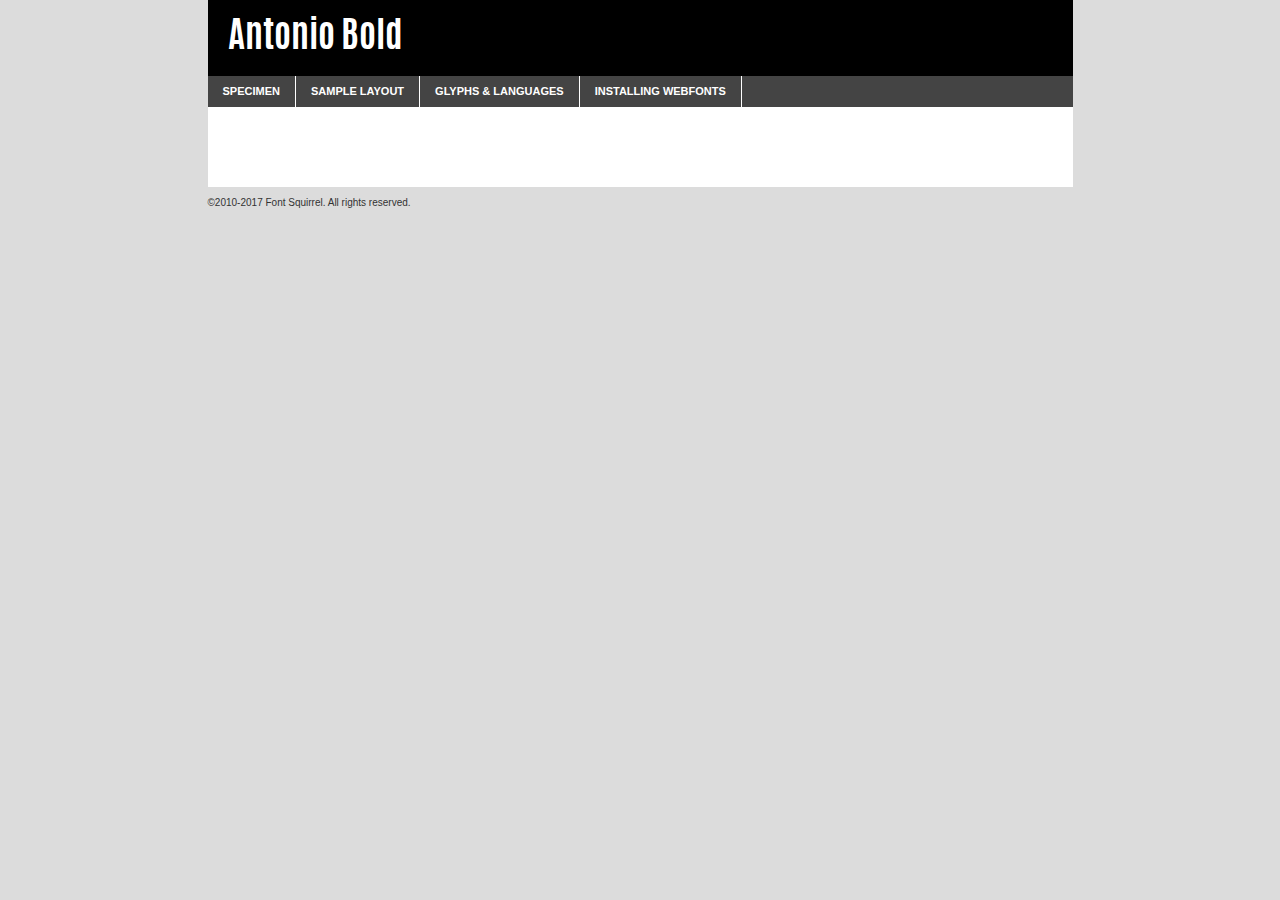
<file: fonts/antonio-bold-demo.html>
<!DOCTYPE html PUBLIC "-//W3C//DTD XHTML 1.0 Transitional//EN"
        "http://www.w3.org/TR/xhtml1/DTD/xhtml1-transitional.dtd">

<html xmlns="http://www.w3.org/1999/xhtml" xml:lang="en" lang="en">
<head>
    <meta http-equiv="Content-Type" content="text/html; charset=utf-8"/>
    <script src="http://ajax.googleapis.com/ajax/libs/jquery/1.7.2/jquery.min.js" type="text/javascript" charset="utf-8"></script>
    <script type="text/javascript">
		(function($) {
			$.fn.easyTabs = function(option) {
				var param = jQuery.extend({ fadeSpeed: 'fast', defaultContent: 1, activeClass: 'active' }, option);
				$(this).each(function() {
					var thisId = '#' + this.id;
					if ( param.defaultContent == '' )
					{
						param.defaultContent = 1;
					}
					if ( typeof param.defaultContent == 'number' )
					{
						var defaultTab = $(thisId + ' .tabs li:eq(' + (param.defaultContent - 1) + ') a').attr('href').substr(1);
					}
					else
					{
						var defaultTab = param.defaultContent;
					}
					$(thisId + ' .tabs li a').each(function() {
						var tabToHide = $(this).attr('href').substr(1);
						$('#' + tabToHide).addClass('easytabs-tab-content');
					});
					hideAll();
					changeContent(defaultTab);

					function hideAll() {$(thisId + ' .easytabs-tab-content').hide();}

					function changeContent(tabId)
					{
						hideAll();
						$(thisId + ' .tabs li').removeClass(param.activeClass);
						$(thisId + ' .tabs li a[href=#' + tabId + ']').closest('li').addClass(param.activeClass);
						if ( param.fadeSpeed != 'none' )
						{
							$(thisId + ' #' + tabId).fadeIn(param.fadeSpeed);
						}
						else
						{
							$(thisId + ' #' + tabId).show();
						}
					}

					$(thisId + ' .tabs li').click(function() {
						var tabId = $(this).find('a').attr('href').substr(1);
						changeContent(tabId);
						return false;
					});
				});
			}
		})(jQuery);
    </script>
    <link rel="stylesheet" href="specimen_files/specimen_stylesheet.css" type="text/css" charset="utf-8"/>
    <link rel="stylesheet" href="stylesheet.css" type="text/css" charset="utf-8"/>

    <style type="text/css">
        		body {
			font-family: 'antoniobold';
        		}

            </style>

    <title>Antonio Bold Specimen</title>


    <script type="text/javascript" charset="utf-8">
		$(document).ready(function() {
			$('#container').easyTabs({ defaultContent: 1 });
		});
    </script>
</head>

<body>
<div id="container">
    <div id="header">
		Antonio Bold    </div>
    <ul class="tabs">
        <li><a href="#specimen">Specimen</a></li>
        <li><a href="#layout">Sample Layout</a></li>
		        <li><a href="#glyphs">Glyphs &amp; Languages</a></li>
        <li><a href="#installing">Installing Webfonts</a></li>

    </ul>

    <div id="main_content">


        <div id="specimen">

            <div class="section">
                <div class="grid12 firstcol">
                    <div class="huge">AaBb</div>
                </div>
            </div>

            <div class="section">
                <div class="glyph_range">A&#x200B;B&#x200b;C&#x200b;D&#x200b;E&#x200b;F&#x200b;G&#x200b;H&#x200b;I&#x200b;J&#x200b;K&#x200b;L&#x200b;M&#x200b;N&#x200b;O&#x200b;P&#x200b;Q&#x200b;R&#x200b;S&#x200b;T&#x200b;U&#x200b;V&#x200b;W&#x200b;X&#x200b;Y&#x200b;Z&#x200b;a&#x200b;b&#x200b;c&#x200b;d&#x200b;e&#x200b;f&#x200b;g&#x200b;h&#x200b;i&#x200b;j&#x200b;k&#x200b;l&#x200b;m&#x200b;n&#x200b;o&#x200b;p&#x200b;q&#x200b;r&#x200b;s&#x200b;t&#x200b;u&#x200b;v&#x200b;w&#x200b;x&#x200b;y&#x200b;z&#x200b;1&#x200b;2&#x200b;3&#x200b;4&#x200b;5&#x200b;6&#x200b;7&#x200b;8&#x200b;9&#x200b;0&#x200b;&amp;&#x200b;.&#x200b;,&#x200b;?&#x200b;!&#x200b;&#64;&#x200b;(&#x200b;)&#x200b;#&#x200b;$&#x200b;%&#x200b;*&#x200b;+&#x200b;-&#x200b;=&#x200b;:&#x200b;;</div>
            </div>
            <div class="section">
                <div class="grid12 firstcol">
                    <table class="sample_table">
                        <tr>
                            <td>10</td>
                            <td class="size10">abcdefghijklmnopqrstuvwxyzABCDEFGHIJKLMNOPQRSTUVWXYZ0123456789abcdefghijklmnopqrstuvwxyzABCDEFGHIJKLMNOPQRSTUVWXYZ0123456789abcdefghijklmnopqrstuvwxyzABCDEFGHIJKLMNOPQRSTUVWXYZ</td>
                        </tr>
                        <tr>
                            <td>11</td>
                            <td class="size11">abcdefghijklmnopqrstuvwxyzABCDEFGHIJKLMNOPQRSTUVWXYZ0123456789abcdefghijklmnopqrstuvwxyzABCDEFGHIJKLMNOPQRSTUVWXYZ0123456789abcdefghijklmnopqrstuvwxyzABCDEFGHIJKLMNOPQRSTUVWXYZ</td>
                        </tr>
                        <tr>
                            <td>12</td>
                            <td class="size12">abcdefghijklmnopqrstuvwxyzABCDEFGHIJKLMNOPQRSTUVWXYZ0123456789abcdefghijklmnopqrstuvwxyzABCDEFGHIJKLMNOPQRSTUVWXYZ0123456789abcdefghijklmnopqrstuvwxyzABCDEFGHIJKLMNOPQRSTUVWXYZ</td>
                        </tr>
                        <tr>
                            <td>13</td>
                            <td class="size13">abcdefghijklmnopqrstuvwxyzABCDEFGHIJKLMNOPQRSTUVWXYZ0123456789abcdefghijklmnopqrstuvwxyzABCDEFGHIJKLMNOPQRSTUVWXYZ0123456789abcdefghijklmnopqrstuvwxyzABCDEFGHIJKLMNOPQRSTUVWXYZ</td>
                        </tr>
                        <tr>
                            <td>14</td>
                            <td class="size14">abcdefghijklmnopqrstuvwxyzABCDEFGHIJKLMNOPQRSTUVWXYZ0123456789abcdefghijklmnopqrstuvwxyzABCDEFGHIJKLMNOPQRSTUVWXYZ0123456789abcdefghijklmnopqrstuvwxyzABCDEFGHIJKLMNOPQRSTUVWXYZ</td>
                        </tr>
                        <tr>
                            <td>16</td>
                            <td class="size16">abcdefghijklmnopqrstuvwxyzABCDEFGHIJKLMNOPQRSTUVWXYZ0123456789abcdefghijklmnopqrstuvwxyzABCDEFGHIJKLMNOPQRSTUVWXYZ</td>
                        </tr>
                        <tr>
                            <td>18</td>
                            <td class="size18">abcdefghijklmnopqrstuvwxyzABCDEFGHIJKLMNOPQRSTUVWXYZ0123456789abcdefghijklmnopqrstuvwxyzABCDEFGHIJKLMNOPQRSTUVWXYZ</td>
                        </tr>
                        <tr>
                            <td>20</td>
                            <td class="size20">abcdefghijklmnopqrstuvwxyzABCDEFGHIJKLMNOPQRSTUVWXYZ0123456789abcdefghijklmnopqrstuvwxyzABCDEFGHIJKLMNOPQRSTUVWXYZ</td>
                        </tr>
                        <tr>
                            <td>24</td>
                            <td class="size24">abcdefghijklmnopqrstuvwxyzABCDEFGHIJKLMNOPQRSTUVWXYZ0123456789abcdefghijklmnopqrstuvwxyzABCDEFGHIJKLMNOPQRSTUVWXYZ</td>
                        </tr>
                        <tr>
                            <td>30</td>
                            <td class="size30">abcdefghijklmnopqrstuvwxyzABCDEFGHIJKLMNOPQRSTUVWXYZ0123456789abcdefghijklmnopqrstuvwxyzABCDEFGHIJKLMNOPQRSTUVWXYZ</td>
                        </tr>
                        <tr>
                            <td>36</td>
                            <td class="size36">abcdefghijklmnopqrstuvwxyzABCDEFGHIJKLMNOPQRSTUVWXYZ0123456789abcdefghijklmnopqrstuvwxyzABCDEFGHIJKLMNOPQRSTUVWXYZ</td>
                        </tr>
                        <tr>
                            <td>48</td>
                            <td class="size48">abcdefghijklmnopqrstuvwxyzABCDEFGHIJKLMNOPQRSTUVWXYZ0123456789abcdefghijklmnopqrstuvwxyzABCDEFGHIJKLMNOPQRSTUVWXYZ</td>
                        </tr>
                        <tr>
                            <td>60</td>
                            <td class="size60">abcdefghijklmnopqrstuvwxyzABCDEFGHIJKLMNOPQRSTUVWXYZ0123456789abcdefghijklmnopqrstuvwxyzABCDEFGHIJKLMNOPQRSTUVWXYZ</td>
                        </tr>
                        <tr>
                            <td>72</td>
                            <td class="size72">abcdefghijklmnopqrstuvwxyzABCDEFGHIJKLMNOPQRSTUVWXYZ0123456789abcdefghijklmnopqrstuvwxyzABCDEFGHIJKLMNOPQRSTUVWXYZ</td>
                        </tr>
                        <tr>
                            <td>90</td>
                            <td class="size90">abcdefghijklmnopqrstuvwxyzABCDEFGHIJKLMNOPQRSTUVWXYZ0123456789abcdefghijklmnopqrstuvwxyzABCDEFGHIJKLMNOPQRSTUVWXYZ</td>
                        </tr>
                    </table>

                </div>

            </div>


            <div class="section" id="bodycomparison">


                <div id="xheight">
                    <div class="fontbody">&#x25FC;&#x25FC;&#x25FC;&#x25FC;&#x25FC;&#x25FC;&#x25FC;&#x25FC;&#x25FC;&#x25FC;&#x25FC;&#x25FC;&#x25FC;&#x25FC;&#x25FC;&#x25FC;&#x25FC;&#x25FC;&#x25FC;&#x25FC;&#x25FC;&#x25FC;&#x25FC;&#x25FC;&#x25FC;&#x25FC;&#x25FC;&#x25FC;&#x25FC;&#x25FC;&#x25FC;&#x25FC;&#x25FC;&#x25FC;&#x25FC;&#x25FC;&#x25FC;&#x25FC;&#x25FC;&#x25FC;&#x25FC;&#x25FC;&#x25FC;&#x25FC;&#x25FC;&#x25FC;&#x25FC;&#x25FC;&#x25FC;&#x25FC;&#x25FC;&#x25FC;&#x25FC;&#x25FC;&#x25FC;&#x25FC;&#x25FC;&#x25FC;&#x25FC;&#x25FC;&#x25FC;&#x25FC;&#x25FC;&#x25FC;&#x25FC;&#x25FC;&#x25FC;&#x25FC;&#x25FC;&#x25FC;&#x25FC;&#x25FC;&#x25FC;&#x25FC;&#x25FC;&#x25FC;&#x25FC;&#x25FC;&#x25FC;&#x25FC;&#x25FC;&#x25FC;&#x25FC;&#x25FC;&#x25FC;&#x25FC;&#x25FC;&#x25FC;&#x25FC;&#x25FC;&#x25FC;&#x25FC;&#x25FC;&#x25FC;&#x25FC;&#x25FC;&#x25FC;&#x25FC;&#x25FC;body</div>
                    <div class="arialbody">body</div>
                    <div class="verdanabody">body</div>
                    <div class="georgiabody">body</div>
                </div>
                <div class="fontbody" style="z-index:1">
                    body<span>Antonio Bold</span>
                </div>
                <div class="arialbody" style="z-index:1">
                    body<span>Arial</span>
                </div>
                <div class="verdanabody" style="z-index:1">
                    body<span>Verdana</span>
                </div>
                <div class="georgiabody" style="z-index:1">
                    body<span>Georgia</span>
                </div>


            </div>


            <div class="section psample psample_row1" id="">

                <div class="grid2 firstcol">
                    <p class="size10"><span>10.</span>Aenean lacinia bibendum nulla sed consectetur. Fusce dapibus, tellus ac cursus commodo, tortor mauris condimentum nibh, ut fermentum massa justo sit amet risus. Nullam id dolor id nibh ultricies vehicula ut id elit. Cum sociis natoque penatibus et magnis dis parturient montes, nascetur ridiculus mus. Nulla vitae elit libero, a pharetra augue.</p>

                </div>
                <div class="grid3">
                    <p class="size11"><span>11.</span>Aenean lacinia bibendum nulla sed consectetur. Fusce dapibus, tellus ac cursus commodo, tortor mauris condimentum nibh, ut fermentum massa justo sit amet risus. Nullam id dolor id nibh ultricies vehicula ut id elit. Cum sociis natoque penatibus et magnis dis parturient montes, nascetur ridiculus mus. Nulla vitae elit libero, a pharetra augue.</p>

                </div>
                <div class="grid3">
                    <p class="size12"><span>12.</span>Aenean lacinia bibendum nulla sed consectetur. Fusce dapibus, tellus ac cursus commodo, tortor mauris condimentum nibh, ut fermentum massa justo sit amet risus. Nullam id dolor id nibh ultricies vehicula ut id elit. Cum sociis natoque penatibus et magnis dis parturient montes, nascetur ridiculus mus. Nulla vitae elit libero, a pharetra augue.</p>

                </div>
                <div class="grid4">
                    <p class="size13"><span>13.</span>Aenean lacinia bibendum nulla sed consectetur. Fusce dapibus, tellus ac cursus commodo, tortor mauris condimentum nibh, ut fermentum massa justo sit amet risus. Nullam id dolor id nibh ultricies vehicula ut id elit. Cum sociis natoque penatibus et magnis dis parturient montes, nascetur ridiculus mus. Nulla vitae elit libero, a pharetra augue.</p>

                </div>
                <div class="white_blend"></div>

            </div>
            <div class="section psample psample_row2" id="">
                <div class="grid3 firstcol">
                    <p class="size14"><span>14.</span>Aenean lacinia bibendum nulla sed consectetur. Fusce dapibus, tellus ac cursus commodo, tortor mauris condimentum nibh, ut fermentum massa justo sit amet risus. Nullam id dolor id nibh ultricies vehicula ut id elit. Cum sociis natoque penatibus et magnis dis parturient montes, nascetur ridiculus mus. Nulla vitae elit libero, a pharetra augue.</p>

                </div>
                <div class="grid4">
                    <p class="size16"><span>16.</span>Aenean lacinia bibendum nulla sed consectetur. Fusce dapibus, tellus ac cursus commodo, tortor mauris condimentum nibh, ut fermentum massa justo sit amet risus. Nullam id dolor id nibh ultricies vehicula ut id elit. Cum sociis natoque penatibus et magnis dis parturient montes, nascetur ridiculus mus. Nulla vitae elit libero, a pharetra augue.</p>

                </div>
                <div class="grid5">
                    <p class="size18"><span>18.</span>Aenean lacinia bibendum nulla sed consectetur. Fusce dapibus, tellus ac cursus commodo, tortor mauris condimentum nibh, ut fermentum massa justo sit amet risus. Nullam id dolor id nibh ultricies vehicula ut id elit. Cum sociis natoque penatibus et magnis dis parturient montes, nascetur ridiculus mus. Nulla vitae elit libero, a pharetra augue.</p>

                </div>

                <div class="white_blend"></div>

            </div>

            <div class="section psample psample_row3" id="">
                <div class="grid5 firstcol">
                    <p class="size20"><span>20.</span>Aenean lacinia bibendum nulla sed consectetur. Fusce dapibus, tellus ac cursus commodo, tortor mauris condimentum nibh, ut fermentum massa justo sit amet risus. Nullam id dolor id nibh ultricies vehicula ut id elit. Cum sociis natoque penatibus et magnis dis parturient montes, nascetur ridiculus mus. Nulla vitae elit libero, a pharetra augue.</p>
                </div>
                <div class="grid7">
                    <p class="size24"><span>24.</span>Aenean lacinia bibendum nulla sed consectetur. Fusce dapibus, tellus ac cursus commodo, tortor mauris condimentum nibh, ut fermentum massa justo sit amet risus. Nullam id dolor id nibh ultricies vehicula ut id elit. Cum sociis natoque penatibus et magnis dis parturient montes, nascetur ridiculus mus. Nulla vitae elit libero, a pharetra augue.</p>
                </div>

                <div class="white_blend"></div>

            </div>

            <div class="section psample psample_row4" id="">
                <div class="grid12 firstcol">
                    <p class="size30"><span>30.</span>Aenean lacinia bibendum nulla sed consectetur. Fusce dapibus, tellus ac cursus commodo, tortor mauris condimentum nibh, ut fermentum massa justo sit amet risus. Nullam id dolor id nibh ultricies vehicula ut id elit. Cum sociis natoque penatibus et magnis dis parturient montes, nascetur ridiculus mus. Nulla vitae elit libero, a pharetra augue.</p>
                </div>
                <div class="white_blend"></div>

            </div>


            <div class="section psample psample_row1 fullreverse">
                <div class="grid2 firstcol">
                    <p class="size10"><span>10.</span>Aenean lacinia bibendum nulla sed consectetur. Fusce dapibus, tellus ac cursus commodo, tortor mauris condimentum nibh, ut fermentum massa justo sit amet risus. Nullam id dolor id nibh ultricies vehicula ut id elit. Cum sociis natoque penatibus et magnis dis parturient montes, nascetur ridiculus mus. Nulla vitae elit libero, a pharetra augue.</p>

                </div>
                <div class="grid3">
                    <p class="size11"><span>11.</span>Aenean lacinia bibendum nulla sed consectetur. Fusce dapibus, tellus ac cursus commodo, tortor mauris condimentum nibh, ut fermentum massa justo sit amet risus. Nullam id dolor id nibh ultricies vehicula ut id elit. Cum sociis natoque penatibus et magnis dis parturient montes, nascetur ridiculus mus. Nulla vitae elit libero, a pharetra augue.</p>

                </div>
                <div class="grid3">
                    <p class="size12"><span>12.</span>Aenean lacinia bibendum nulla sed consectetur. Fusce dapibus, tellus ac cursus commodo, tortor mauris condimentum nibh, ut fermentum massa justo sit amet risus. Nullam id dolor id nibh ultricies vehicula ut id elit. Cum sociis natoque penatibus et magnis dis parturient montes, nascetur ridiculus mus. Nulla vitae elit libero, a pharetra augue.</p>

                </div>
                <div class="grid4">
                    <p class="size13"><span>13.</span>Aenean lacinia bibendum nulla sed consectetur. Fusce dapibus, tellus ac cursus commodo, tortor mauris condimentum nibh, ut fermentum massa justo sit amet risus. Nullam id dolor id nibh ultricies vehicula ut id elit. Cum sociis natoque penatibus et magnis dis parturient montes, nascetur ridiculus mus. Nulla vitae elit libero, a pharetra augue.</p>

                </div>
                <div class="black_blend"></div>

            </div>

            <div class="section psample psample_row2 fullreverse">
                <div class="grid3 firstcol">
                    <p class="size14"><span>14.</span>Aenean lacinia bibendum nulla sed consectetur. Fusce dapibus, tellus ac cursus commodo, tortor mauris condimentum nibh, ut fermentum massa justo sit amet risus. Nullam id dolor id nibh ultricies vehicula ut id elit. Cum sociis natoque penatibus et magnis dis parturient montes, nascetur ridiculus mus. Nulla vitae elit libero, a pharetra augue.</p>

                </div>
                <div class="grid4">
                    <p class="size16"><span>16.</span>Aenean lacinia bibendum nulla sed consectetur. Fusce dapibus, tellus ac cursus commodo, tortor mauris condimentum nibh, ut fermentum massa justo sit amet risus. Nullam id dolor id nibh ultricies vehicula ut id elit. Cum sociis natoque penatibus et magnis dis parturient montes, nascetur ridiculus mus. Nulla vitae elit libero, a pharetra augue.</p>

                </div>
                <div class="grid5">
                    <p class="size18"><span>18.</span>Aenean lacinia bibendum nulla sed consectetur. Fusce dapibus, tellus ac cursus commodo, tortor mauris condimentum nibh, ut fermentum massa justo sit amet risus. Nullam id dolor id nibh ultricies vehicula ut id elit. Cum sociis natoque penatibus et magnis dis parturient montes, nascetur ridiculus mus. Nulla vitae elit libero, a pharetra augue.</p>

                </div>
                <div class="black_blend"></div>

            </div>

            <div class="section psample fullreverse psample_row3" id="">
                <div class="grid5 firstcol">
                    <p class="size20"><span>20.</span>Aenean lacinia bibendum nulla sed consectetur. Fusce dapibus, tellus ac cursus commodo, tortor mauris condimentum nibh, ut fermentum massa justo sit amet risus. Nullam id dolor id nibh ultricies vehicula ut id elit. Cum sociis natoque penatibus et magnis dis parturient montes, nascetur ridiculus mus. Nulla vitae elit libero, a pharetra augue.</p>
                </div>
                <div class="grid7">
                    <p class="size24"><span>24.</span>Aenean lacinia bibendum nulla sed consectetur. Fusce dapibus, tellus ac cursus commodo, tortor mauris condimentum nibh, ut fermentum massa justo sit amet risus. Nullam id dolor id nibh ultricies vehicula ut id elit. Cum sociis natoque penatibus et magnis dis parturient montes, nascetur ridiculus mus. Nulla vitae elit libero, a pharetra augue.</p>
                </div>

                <div class="black_blend"></div>

            </div>

            <div class="section psample fullreverse psample_row4" id="" style="border-bottom: 20px #000 solid;">
                <div class="grid12 firstcol">
                    <p class="size30"><span>30.</span>Aenean lacinia bibendum nulla sed consectetur. Fusce dapibus, tellus ac cursus commodo, tortor mauris condimentum nibh, ut fermentum massa justo sit amet risus. Nullam id dolor id nibh ultricies vehicula ut id elit. Cum sociis natoque penatibus et magnis dis parturient montes, nascetur ridiculus mus. Nulla vitae elit libero, a pharetra augue.</p>
                </div>
                <div class="black_blend"></div>

            </div>


        </div>

        <div id="layout">

            <div class="section">

                <div class="grid12 firstcol">
                    <h1>Lorem Ipsum Dolor</h1>
                    <h2>Etiam porta sem malesuada magna mollis euismod</h2>

                    <p class="byline">By <a href="#link">Aenean Lacinia</a></p>
                </div>
            </div>
            <div class="section">
                <div class="grid8 firstcol">
                    <p class="large">Donec sed odio dui. Morbi leo risus, porta ac consectetur ac, vestibulum at eros. Fusce dapibus, tellus ac cursus commodo, tortor mauris condimentum nibh, ut fermentum massa justo sit amet risus. </p>


                    <h3>Pellentesque ornare sem</h3>

                    <p>Maecenas sed diam eget risus varius blandit sit amet non magna. Maecenas faucibus mollis interdum. Donec ullamcorper nulla non metus auctor fringilla. Nullam id dolor id nibh ultricies vehicula ut id elit. Nullam id dolor id nibh ultricies vehicula ut id elit. </p>

                    <p>Aenean eu leo quam. Pellentesque ornare sem lacinia quam venenatis vestibulum. Lorem ipsum dolor sit amet, consectetur adipiscing elit. Cum sociis natoque penatibus et magnis dis parturient montes, nascetur ridiculus mus. </p>

                    <p>Nulla vitae elit libero, a pharetra augue. Praesent commodo cursus magna, vel scelerisque nisl consectetur et. Aenean lacinia bibendum nulla sed consectetur. </p>

                    <p>Nullam quis risus eget urna mollis ornare vel eu leo. Nullam quis risus eget urna mollis ornare vel eu leo. Maecenas sed diam eget risus varius blandit sit amet non magna. Donec ullamcorper nulla non metus auctor fringilla. </p>

                    <h3>Cras mattis consectetur</h3>

                    <p>Aenean eu leo quam. Pellentesque ornare sem lacinia quam venenatis vestibulum. Aenean lacinia bibendum nulla sed consectetur. Integer posuere erat a ante venenatis dapibus posuere velit aliquet. Cras mattis consectetur purus sit amet fermentum. </p>

                    <p>Nullam id dolor id nibh ultricies vehicula ut id elit. Nullam quis risus eget urna mollis ornare vel eu leo. Cras mattis consectetur purus sit amet fermentum.</p>
                </div>

                <div class="grid4 sidebar">

                    <div class="box reverse">
                        <p class="last">Nullam quis risus eget urna mollis ornare vel eu leo. Donec ullamcorper nulla non metus auctor fringilla. Cras mattis consectetur purus sit amet fermentum. Sed posuere consectetur est at lobortis. Lorem ipsum dolor sit amet, consectetur adipiscing elit. </p>
                    </div>

                    <p class="caption">Maecenas sed diam eget risus varius.</p>

                    <p>Vestibulum id ligula porta felis euismod semper. Integer posuere erat a ante venenatis dapibus posuere velit aliquet. Vestibulum id ligula porta felis euismod semper. Sed posuere consectetur est at lobortis. Maecenas sed diam eget risus varius blandit sit amet non magna. Fusce dapibus, tellus ac cursus commodo, tortor mauris condimentum nibh, ut fermentum massa justo sit amet risus. </p>


                    <p>Duis mollis, est non commodo luctus, nisi erat porttitor ligula, eget lacinia odio sem nec elit. Aenean lacinia bibendum nulla sed consectetur. Vivamus sagittis lacus vel augue laoreet rutrum faucibus dolor auctor. Aenean lacinia bibendum nulla sed consectetur. Nullam quis risus eget urna mollis ornare vel eu leo. </p>

                    <p>Praesent commodo cursus magna, vel scelerisque nisl consectetur et. Donec ullamcorper nulla non metus auctor fringilla. Maecenas faucibus mollis interdum. Fusce dapibus, tellus ac cursus commodo, tortor mauris condimentum nibh, ut fermentum massa justo sit amet risus. </p>

                </div>
            </div>

        </div>


		

        <div id="glyphs">
            <div class="section">
                <div class="grid12 firstcol">

                    <h1>Language Support</h1>
                    <p>The subset of Antonio Bold in this kit supports the following languages:<br/>

						Albanian, Basque, Breton, Chamorro, Danish, Dutch, English, Faroese, Finnish, French, Frisian, Galician, German, Icelandic, Italian, Malagasy, Norwegian, Portuguese, Spanish, Alsatian, Aragonese, Arapaho, Arrernte, Asturian, Aymara, Bislama, Cebuano, Corsican, Fijian, French_creole, Genoese, Gilbertese, Greenlandic, Haitian_creole, Hiligaynon, Hmong, Hopi, Ibanag, Iloko_ilokano, Indonesian, Interglossa_glosa, Interlingua, Irish_gaelic, Jerriais, Lojban, Lombard, Luxembourgeois, Manx, Mohawk, Norfolk_pitcairnese, Occitan, Oromo, Pangasinan, Papiamento, Piedmontese, Potawatomi, Rhaeto-romance, Romansh, Rotokas, Sami_lule, Samoan, Sardinian, Scots_gaelic, Seychelles_creole, Shona, Sicilian, Somali, Southern_ndebele, Swahili, Swati_swazi, Tagalog_filipino_pilipino, Tetum, Tok_pisin, Uyghur_latinized, Volapuk, Walloon, Warlpiri, Xhosa, Yapese, Zulu, Latinbasic, Ubasic, Demo                    </p>
                    <h1>Glyph Chart</h1>
                    <p>The subset of Antonio Bold in this kit includes all the glyphs listed below. Unicode entities are included above each glyph to help you insert individual characters into your layout.</p>
                    <div id="glyph_chart">

																				                                <div><p>&amp;#32;</p>&#32;</div>
																				                                <div><p>&amp;#33;</p>&#33;</div>
																				                                <div><p>&amp;#34;</p>&#34;</div>
																				                                <div><p>&amp;#35;</p>&#35;</div>
																				                                <div><p>&amp;#36;</p>&#36;</div>
																				                                <div><p>&amp;#37;</p>&#37;</div>
																				                                <div><p>&amp;#38;</p>&#38;</div>
																				                                <div><p>&amp;#39;</p>&#39;</div>
																				                                <div><p>&amp;#40;</p>&#40;</div>
																				                                <div><p>&amp;#41;</p>&#41;</div>
																				                                <div><p>&amp;#42;</p>&#42;</div>
																				                                <div><p>&amp;#43;</p>&#43;</div>
																				                                <div><p>&amp;#44;</p>&#44;</div>
																				                                <div><p>&amp;#45;</p>&#45;</div>
																				                                <div><p>&amp;#46;</p>&#46;</div>
																				                                <div><p>&amp;#47;</p>&#47;</div>
																				                                <div><p>&amp;#48;</p>&#48;</div>
																				                                <div><p>&amp;#49;</p>&#49;</div>
																				                                <div><p>&amp;#50;</p>&#50;</div>
																				                                <div><p>&amp;#51;</p>&#51;</div>
																				                                <div><p>&amp;#52;</p>&#52;</div>
																				                                <div><p>&amp;#53;</p>&#53;</div>
																				                                <div><p>&amp;#54;</p>&#54;</div>
																				                                <div><p>&amp;#55;</p>&#55;</div>
																				                                <div><p>&amp;#56;</p>&#56;</div>
																				                                <div><p>&amp;#57;</p>&#57;</div>
																				                                <div><p>&amp;#58;</p>&#58;</div>
																				                                <div><p>&amp;#59;</p>&#59;</div>
																				                                <div><p>&amp;#60;</p>&#60;</div>
																				                                <div><p>&amp;#61;</p>&#61;</div>
																				                                <div><p>&amp;#62;</p>&#62;</div>
																				                                <div><p>&amp;#63;</p>&#63;</div>
																				                                <div><p>&amp;#64;</p>&#64;</div>
																				                                <div><p>&amp;#65;</p>&#65;</div>
																				                                <div><p>&amp;#66;</p>&#66;</div>
																				                                <div><p>&amp;#67;</p>&#67;</div>
																				                                <div><p>&amp;#68;</p>&#68;</div>
																				                                <div><p>&amp;#69;</p>&#69;</div>
																				                                <div><p>&amp;#70;</p>&#70;</div>
																				                                <div><p>&amp;#71;</p>&#71;</div>
																				                                <div><p>&amp;#72;</p>&#72;</div>
																				                                <div><p>&amp;#73;</p>&#73;</div>
																				                                <div><p>&amp;#74;</p>&#74;</div>
																				                                <div><p>&amp;#75;</p>&#75;</div>
																				                                <div><p>&amp;#76;</p>&#76;</div>
																				                                <div><p>&amp;#77;</p>&#77;</div>
																				                                <div><p>&amp;#78;</p>&#78;</div>
																				                                <div><p>&amp;#79;</p>&#79;</div>
																				                                <div><p>&amp;#80;</p>&#80;</div>
																				                                <div><p>&amp;#81;</p>&#81;</div>
																				                                <div><p>&amp;#82;</p>&#82;</div>
																				                                <div><p>&amp;#83;</p>&#83;</div>
																				                                <div><p>&amp;#84;</p>&#84;</div>
																				                                <div><p>&amp;#85;</p>&#85;</div>
																				                                <div><p>&amp;#86;</p>&#86;</div>
																				                                <div><p>&amp;#87;</p>&#87;</div>
																				                                <div><p>&amp;#88;</p>&#88;</div>
																				                                <div><p>&amp;#89;</p>&#89;</div>
																				                                <div><p>&amp;#90;</p>&#90;</div>
																				                                <div><p>&amp;#91;</p>&#91;</div>
																				                                <div><p>&amp;#92;</p>&#92;</div>
																				                                <div><p>&amp;#93;</p>&#93;</div>
																				                                <div><p>&amp;#94;</p>&#94;</div>
																				                                <div><p>&amp;#95;</p>&#95;</div>
																				                                <div><p>&amp;#96;</p>&#96;</div>
																				                                <div><p>&amp;#97;</p>&#97;</div>
																				                                <div><p>&amp;#98;</p>&#98;</div>
																				                                <div><p>&amp;#99;</p>&#99;</div>
																				                                <div><p>&amp;#100;</p>&#100;</div>
																				                                <div><p>&amp;#101;</p>&#101;</div>
																				                                <div><p>&amp;#102;</p>&#102;</div>
																				                                <div><p>&amp;#103;</p>&#103;</div>
																				                                <div><p>&amp;#104;</p>&#104;</div>
																				                                <div><p>&amp;#105;</p>&#105;</div>
																				                                <div><p>&amp;#106;</p>&#106;</div>
																				                                <div><p>&amp;#107;</p>&#107;</div>
																				                                <div><p>&amp;#108;</p>&#108;</div>
																				                                <div><p>&amp;#109;</p>&#109;</div>
																				                                <div><p>&amp;#110;</p>&#110;</div>
																				                                <div><p>&amp;#111;</p>&#111;</div>
																				                                <div><p>&amp;#112;</p>&#112;</div>
																				                                <div><p>&amp;#113;</p>&#113;</div>
																				                                <div><p>&amp;#114;</p>&#114;</div>
																				                                <div><p>&amp;#115;</p>&#115;</div>
																				                                <div><p>&amp;#116;</p>&#116;</div>
																				                                <div><p>&amp;#117;</p>&#117;</div>
																				                                <div><p>&amp;#118;</p>&#118;</div>
																				                                <div><p>&amp;#119;</p>&#119;</div>
																				                                <div><p>&amp;#120;</p>&#120;</div>
																				                                <div><p>&amp;#121;</p>&#121;</div>
																				                                <div><p>&amp;#122;</p>&#122;</div>
																				                                <div><p>&amp;#123;</p>&#123;</div>
																				                                <div><p>&amp;#124;</p>&#124;</div>
																				                                <div><p>&amp;#125;</p>&#125;</div>
																				                                <div><p>&amp;#126;</p>&#126;</div>
																				                                <div><p>&amp;#160;</p>&#160;</div>
																				                                <div><p>&amp;#161;</p>&#161;</div>
																				                                <div><p>&amp;#162;</p>&#162;</div>
																				                                <div><p>&amp;#163;</p>&#163;</div>
																				                                <div><p>&amp;#164;</p>&#164;</div>
																				                                <div><p>&amp;#165;</p>&#165;</div>
																				                                <div><p>&amp;#166;</p>&#166;</div>
																				                                <div><p>&amp;#167;</p>&#167;</div>
																				                                <div><p>&amp;#168;</p>&#168;</div>
																				                                <div><p>&amp;#169;</p>&#169;</div>
																				                                <div><p>&amp;#170;</p>&#170;</div>
																				                                <div><p>&amp;#171;</p>&#171;</div>
																				                                <div><p>&amp;#172;</p>&#172;</div>
																				                                <div><p>&amp;#173;</p>&#173;</div>
																				                                <div><p>&amp;#174;</p>&#174;</div>
																				                                <div><p>&amp;#175;</p>&#175;</div>
																				                                <div><p>&amp;#176;</p>&#176;</div>
																				                                <div><p>&amp;#177;</p>&#177;</div>
																				                                <div><p>&amp;#178;</p>&#178;</div>
																				                                <div><p>&amp;#179;</p>&#179;</div>
																				                                <div><p>&amp;#180;</p>&#180;</div>
																				                                <div><p>&amp;#182;</p>&#182;</div>
																				                                <div><p>&amp;#183;</p>&#183;</div>
																				                                <div><p>&amp;#184;</p>&#184;</div>
																				                                <div><p>&amp;#185;</p>&#185;</div>
																				                                <div><p>&amp;#186;</p>&#186;</div>
																				                                <div><p>&amp;#187;</p>&#187;</div>
																				                                <div><p>&amp;#188;</p>&#188;</div>
																				                                <div><p>&amp;#189;</p>&#189;</div>
																				                                <div><p>&amp;#190;</p>&#190;</div>
																				                                <div><p>&amp;#191;</p>&#191;</div>
																				                                <div><p>&amp;#192;</p>&#192;</div>
																				                                <div><p>&amp;#193;</p>&#193;</div>
																				                                <div><p>&amp;#194;</p>&#194;</div>
																				                                <div><p>&amp;#195;</p>&#195;</div>
																				                                <div><p>&amp;#196;</p>&#196;</div>
																				                                <div><p>&amp;#197;</p>&#197;</div>
																				                                <div><p>&amp;#198;</p>&#198;</div>
																				                                <div><p>&amp;#199;</p>&#199;</div>
																				                                <div><p>&amp;#200;</p>&#200;</div>
																				                                <div><p>&amp;#201;</p>&#201;</div>
																				                                <div><p>&amp;#202;</p>&#202;</div>
																				                                <div><p>&amp;#203;</p>&#203;</div>
																				                                <div><p>&amp;#204;</p>&#204;</div>
																				                                <div><p>&amp;#205;</p>&#205;</div>
																				                                <div><p>&amp;#206;</p>&#206;</div>
																				                                <div><p>&amp;#207;</p>&#207;</div>
																				                                <div><p>&amp;#208;</p>&#208;</div>
																				                                <div><p>&amp;#209;</p>&#209;</div>
																				                                <div><p>&amp;#210;</p>&#210;</div>
																				                                <div><p>&amp;#211;</p>&#211;</div>
																				                                <div><p>&amp;#212;</p>&#212;</div>
																				                                <div><p>&amp;#213;</p>&#213;</div>
																				                                <div><p>&amp;#214;</p>&#214;</div>
																				                                <div><p>&amp;#215;</p>&#215;</div>
																				                                <div><p>&amp;#216;</p>&#216;</div>
																				                                <div><p>&amp;#217;</p>&#217;</div>
																				                                <div><p>&amp;#218;</p>&#218;</div>
																				                                <div><p>&amp;#219;</p>&#219;</div>
																				                                <div><p>&amp;#220;</p>&#220;</div>
																				                                <div><p>&amp;#221;</p>&#221;</div>
																				                                <div><p>&amp;#222;</p>&#222;</div>
																				                                <div><p>&amp;#223;</p>&#223;</div>
																				                                <div><p>&amp;#224;</p>&#224;</div>
																				                                <div><p>&amp;#225;</p>&#225;</div>
																				                                <div><p>&amp;#226;</p>&#226;</div>
																				                                <div><p>&amp;#227;</p>&#227;</div>
																				                                <div><p>&amp;#228;</p>&#228;</div>
																				                                <div><p>&amp;#229;</p>&#229;</div>
																				                                <div><p>&amp;#230;</p>&#230;</div>
																				                                <div><p>&amp;#231;</p>&#231;</div>
																				                                <div><p>&amp;#232;</p>&#232;</div>
																				                                <div><p>&amp;#233;</p>&#233;</div>
																				                                <div><p>&amp;#234;</p>&#234;</div>
																				                                <div><p>&amp;#235;</p>&#235;</div>
																				                                <div><p>&amp;#236;</p>&#236;</div>
																				                                <div><p>&amp;#237;</p>&#237;</div>
																				                                <div><p>&amp;#238;</p>&#238;</div>
																				                                <div><p>&amp;#239;</p>&#239;</div>
																				                                <div><p>&amp;#240;</p>&#240;</div>
																				                                <div><p>&amp;#241;</p>&#241;</div>
																				                                <div><p>&amp;#242;</p>&#242;</div>
																				                                <div><p>&amp;#243;</p>&#243;</div>
																				                                <div><p>&amp;#244;</p>&#244;</div>
																				                                <div><p>&amp;#245;</p>&#245;</div>
																				                                <div><p>&amp;#246;</p>&#246;</div>
																				                                <div><p>&amp;#247;</p>&#247;</div>
																				                                <div><p>&amp;#248;</p>&#248;</div>
																				                                <div><p>&amp;#249;</p>&#249;</div>
																				                                <div><p>&amp;#250;</p>&#250;</div>
																				                                <div><p>&amp;#251;</p>&#251;</div>
																				                                <div><p>&amp;#252;</p>&#252;</div>
																				                                <div><p>&amp;#253;</p>&#253;</div>
																				                                <div><p>&amp;#254;</p>&#254;</div>
																				                                <div><p>&amp;#255;</p>&#255;</div>
																				                                <div><p>&amp;#338;</p>&#338;</div>
																				                                <div><p>&amp;#339;</p>&#339;</div>
																				                                <div><p>&amp;#376;</p>&#376;</div>
																				                                <div><p>&amp;#710;</p>&#710;</div>
																				                                <div><p>&amp;#732;</p>&#732;</div>
																				                                <div><p>&amp;#8192;</p>&#8192;</div>
																				                                <div><p>&amp;#8193;</p>&#8193;</div>
																				                                <div><p>&amp;#8194;</p>&#8194;</div>
																				                                <div><p>&amp;#8195;</p>&#8195;</div>
																				                                <div><p>&amp;#8196;</p>&#8196;</div>
																				                                <div><p>&amp;#8197;</p>&#8197;</div>
																				                                <div><p>&amp;#8198;</p>&#8198;</div>
																				                                <div><p>&amp;#8199;</p>&#8199;</div>
																				                                <div><p>&amp;#8200;</p>&#8200;</div>
																				                                <div><p>&amp;#8201;</p>&#8201;</div>
																				                                <div><p>&amp;#8202;</p>&#8202;</div>
																				                                <div><p>&amp;#8208;</p>&#8208;</div>
																				                                <div><p>&amp;#8209;</p>&#8209;</div>
																				                                <div><p>&amp;#8210;</p>&#8210;</div>
																				                                <div><p>&amp;#8211;</p>&#8211;</div>
																				                                <div><p>&amp;#8212;</p>&#8212;</div>
																				                                <div><p>&amp;#8216;</p>&#8216;</div>
																				                                <div><p>&amp;#8217;</p>&#8217;</div>
																				                                <div><p>&amp;#8218;</p>&#8218;</div>
																				                                <div><p>&amp;#8220;</p>&#8220;</div>
																				                                <div><p>&amp;#8221;</p>&#8221;</div>
																				                                <div><p>&amp;#8222;</p>&#8222;</div>
																				                                <div><p>&amp;#8226;</p>&#8226;</div>
																				                                <div><p>&amp;#8239;</p>&#8239;</div>
																				                                <div><p>&amp;#8249;</p>&#8249;</div>
																				                                <div><p>&amp;#8250;</p>&#8250;</div>
																				                                <div><p>&amp;#8287;</p>&#8287;</div>
																				                                <div><p>&amp;#8364;</p>&#8364;</div>
																				                                <div><p>&amp;#8482;</p>&#8482;</div>
																				                                <div><p>&amp;#9724;</p>&#9724;</div>
																				                                <div><p>&amp;#64257;</p>&#64257;</div>
																				                                <div><p>&amp;#64258;</p>&#64258;</div>
																				                                <div><p>&amp;#64259;</p>&#64259;</div>
																				                                <div><p>&amp;#64260;</p>&#64260;</div>
																																																										                    </div>
                </div>


            </div>
        </div>


        <div id="specs">

        </div>

        <div id="installing">
            <div class="section">
                <div class="grid7 firstcol">
                    <h1>Installing Webfonts</h1>

                    <p>Webfonts are supported by all major browser platforms but not all in the same way. There are currently four different font formats that must be included in order to target all browsers. This includes TTF, WOFF, EOT and SVG.</p>

                    <h2>1. Upload your webfonts</h2>
                    <p>You must upload your webfont kit to your website. They should be in or near the same directory as your CSS files.</p>

                    <h2>2. Include the webfont stylesheet</h2>
                    <p>A special CSS @font-face declaration helps the various browsers select the appropriate font it needs without causing you a bunch of headaches. Learn more about this syntax by reading the <a href="https://www.fontspring.com/blog/further-hardening-of-the-bulletproof-syntax">Fontspring blog post</a> about it. The code for it is as follows:</p>


                    <code>
                        @font-face{
                        font-family: 'MyWebFont';
                        src: url('WebFont.eot');
                        src: url('WebFont.eot?#iefix') format('embedded-opentype'),
                        url('WebFont.woff') format('woff'),
                        url('WebFont.ttf') format('truetype'),
                        url('WebFont.svg#webfont') format('svg');
                        }
                    </code>

                    <p>We've already gone ahead and generated the code for you. All you have to do is link to the stylesheet in your HTML, like this:</p>
                    <code>&lt;link rel=&quot;stylesheet&quot; href=&quot;stylesheet.css&quot; type=&quot;text/css&quot; charset=&quot;utf-8&quot; /&gt;</code>

                    <h2>3. Modify your own stylesheet</h2>
                    <p>To take advantage of your new fonts, you must tell your stylesheet to use them. Look at the original @font-face declaration above and find the property called "font-family." The name linked there will be what you use to reference the font. Prepend that webfont name to the font stack in the "font-family" property, inside the selector you want to change. For example:</p>
                    <code>p { font-family: 'WebFont', Arial, sans-serif; }</code>

                    <h2>4. Test</h2>
                    <p>Getting webfonts to work cross-browser <em>can</em> be tricky. Use the information in the sidebar to help you if you find that fonts aren't loading in a particular browser.</p>
                </div>

                <div class="grid5 sidebar">
                    <div class="box">
                        <h2>Troubleshooting<br/>Font-Face Problems</h2>
                        <p>Having trouble getting your webfonts to load in your new website? Here are some tips to sort out what might be the problem.</p>

                        <h3>Fonts not showing in any browser</h3>

                        <p>This sounds like you need to work on the plumbing. You either did not upload the fonts to the correct directory, or you did not link the fonts properly in the CSS. If you've confirmed that all this is correct and you still have a problem, take a look at your .htaccess file and see if requests are getting intercepted.</p>

                        <h3>Fonts not loading in iPhone or iPad</h3>

                        <p>The most common problem here is that you are serving the fonts from an IIS server. IIS refuses to serve files that have unknown MIME types. If that is the case, you must set the MIME type for SVG to "image/svg+xml" in the server settings. Follow these instructions from Microsoft if you need help.</p>

                        <h3>Fonts not loading in Firefox</h3>

                        <p>The primary reason for this failure? You are still using a version Firefox older than 3.5. So upgrade already! If that isn't it, then you are very likely serving fonts from a different domain. Firefox requires that all font assets be served from the same domain. Lastly it is possible that you need to add WOFF to your list of MIME types (if you are serving via IIS.)</p>

                        <h3>Fonts not loading in IE</h3>

                        <p>Are you looking at Internet Explorer on an actual Windows machine or are you cheating by using a service like Adobe BrowserLab? Many of these screenshot services do not render @font-face for IE. Best to test it on a real machine.</p>

                        <h3>Fonts not loading in IE9</h3>

                        <p>IE9, like Firefox, requires that fonts be served from the same domain as the website. Make sure that is the case.</p>
                    </div>
                </div>
            </div>

        </div>

    </div>
    <div id="footer">
        <p>&copy;2010-2017 Font Squirrel. All rights reserved.</p>
    </div>
</div>
</body>
</html>
</file>
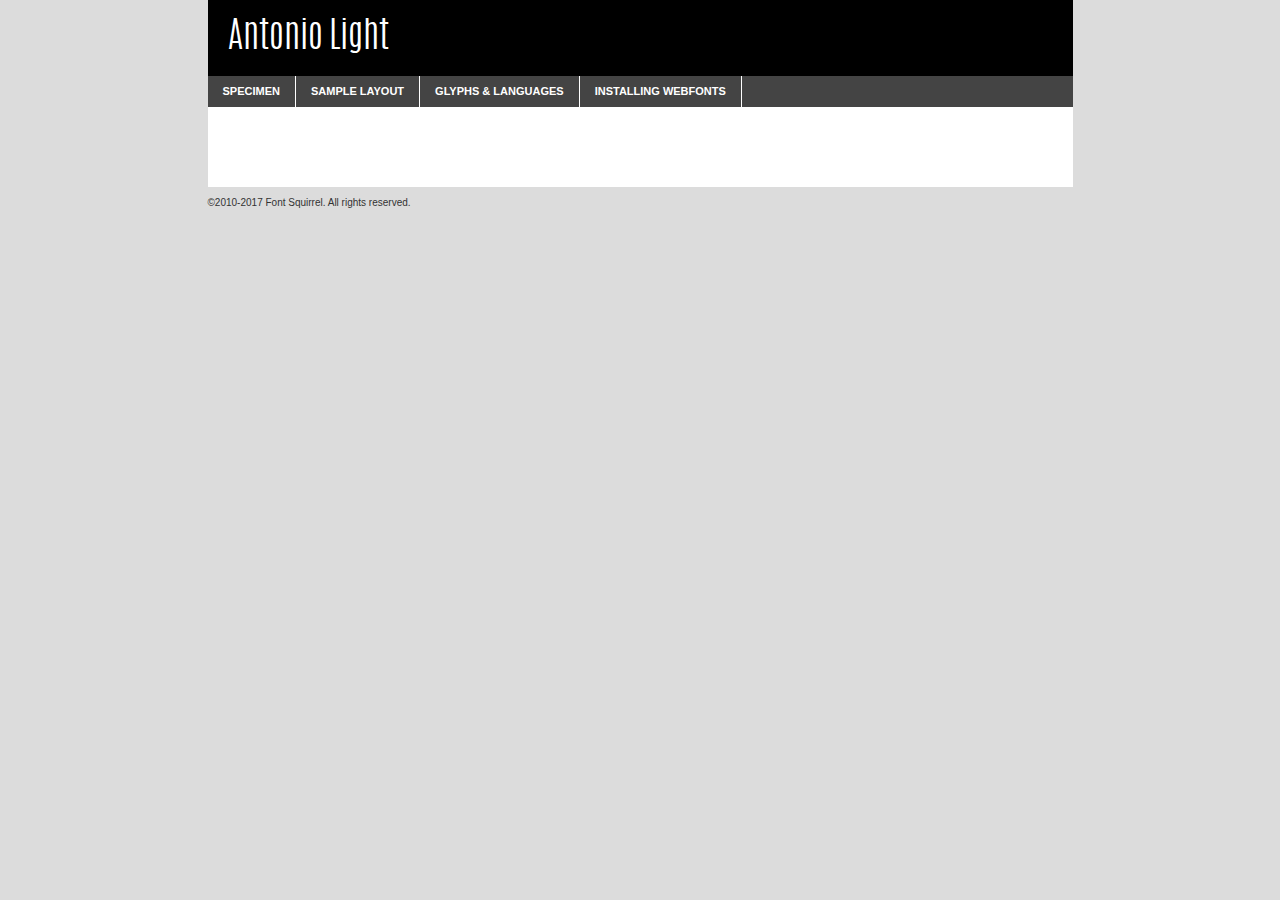
<file: fonts/antonio-light-demo.html>
<!DOCTYPE html PUBLIC "-//W3C//DTD XHTML 1.0 Transitional//EN"
        "http://www.w3.org/TR/xhtml1/DTD/xhtml1-transitional.dtd">

<html xmlns="http://www.w3.org/1999/xhtml" xml:lang="en" lang="en">
<head>
    <meta http-equiv="Content-Type" content="text/html; charset=utf-8"/>
    <script src="http://ajax.googleapis.com/ajax/libs/jquery/1.7.2/jquery.min.js" type="text/javascript" charset="utf-8"></script>
    <script type="text/javascript">
		(function($) {
			$.fn.easyTabs = function(option) {
				var param = jQuery.extend({ fadeSpeed: 'fast', defaultContent: 1, activeClass: 'active' }, option);
				$(this).each(function() {
					var thisId = '#' + this.id;
					if ( param.defaultContent == '' )
					{
						param.defaultContent = 1;
					}
					if ( typeof param.defaultContent == 'number' )
					{
						var defaultTab = $(thisId + ' .tabs li:eq(' + (param.defaultContent - 1) + ') a').attr('href').substr(1);
					}
					else
					{
						var defaultTab = param.defaultContent;
					}
					$(thisId + ' .tabs li a').each(function() {
						var tabToHide = $(this).attr('href').substr(1);
						$('#' + tabToHide).addClass('easytabs-tab-content');
					});
					hideAll();
					changeContent(defaultTab);

					function hideAll() {$(thisId + ' .easytabs-tab-content').hide();}

					function changeContent(tabId)
					{
						hideAll();
						$(thisId + ' .tabs li').removeClass(param.activeClass);
						$(thisId + ' .tabs li a[href=#' + tabId + ']').closest('li').addClass(param.activeClass);
						if ( param.fadeSpeed != 'none' )
						{
							$(thisId + ' #' + tabId).fadeIn(param.fadeSpeed);
						}
						else
						{
							$(thisId + ' #' + tabId).show();
						}
					}

					$(thisId + ' .tabs li').click(function() {
						var tabId = $(this).find('a').attr('href').substr(1);
						changeContent(tabId);
						return false;
					});
				});
			}
		})(jQuery);
    </script>
    <link rel="stylesheet" href="specimen_files/specimen_stylesheet.css" type="text/css" charset="utf-8"/>
    <link rel="stylesheet" href="stylesheet.css" type="text/css" charset="utf-8"/>

    <style type="text/css">
        		body {
			font-family: 'antoniolight';
        		}

            </style>

    <title>Antonio Light Specimen</title>


    <script type="text/javascript" charset="utf-8">
		$(document).ready(function() {
			$('#container').easyTabs({ defaultContent: 1 });
		});
    </script>
</head>

<body>
<div id="container">
    <div id="header">
		Antonio Light    </div>
    <ul class="tabs">
        <li><a href="#specimen">Specimen</a></li>
        <li><a href="#layout">Sample Layout</a></li>
		        <li><a href="#glyphs">Glyphs &amp; Languages</a></li>
        <li><a href="#installing">Installing Webfonts</a></li>

    </ul>

    <div id="main_content">


        <div id="specimen">

            <div class="section">
                <div class="grid12 firstcol">
                    <div class="huge">AaBb</div>
                </div>
            </div>

            <div class="section">
                <div class="glyph_range">A&#x200B;B&#x200b;C&#x200b;D&#x200b;E&#x200b;F&#x200b;G&#x200b;H&#x200b;I&#x200b;J&#x200b;K&#x200b;L&#x200b;M&#x200b;N&#x200b;O&#x200b;P&#x200b;Q&#x200b;R&#x200b;S&#x200b;T&#x200b;U&#x200b;V&#x200b;W&#x200b;X&#x200b;Y&#x200b;Z&#x200b;a&#x200b;b&#x200b;c&#x200b;d&#x200b;e&#x200b;f&#x200b;g&#x200b;h&#x200b;i&#x200b;j&#x200b;k&#x200b;l&#x200b;m&#x200b;n&#x200b;o&#x200b;p&#x200b;q&#x200b;r&#x200b;s&#x200b;t&#x200b;u&#x200b;v&#x200b;w&#x200b;x&#x200b;y&#x200b;z&#x200b;1&#x200b;2&#x200b;3&#x200b;4&#x200b;5&#x200b;6&#x200b;7&#x200b;8&#x200b;9&#x200b;0&#x200b;&amp;&#x200b;.&#x200b;,&#x200b;?&#x200b;!&#x200b;&#64;&#x200b;(&#x200b;)&#x200b;#&#x200b;$&#x200b;%&#x200b;*&#x200b;+&#x200b;-&#x200b;=&#x200b;:&#x200b;;</div>
            </div>
            <div class="section">
                <div class="grid12 firstcol">
                    <table class="sample_table">
                        <tr>
                            <td>10</td>
                            <td class="size10">abcdefghijklmnopqrstuvwxyzABCDEFGHIJKLMNOPQRSTUVWXYZ0123456789abcdefghijklmnopqrstuvwxyzABCDEFGHIJKLMNOPQRSTUVWXYZ0123456789abcdefghijklmnopqrstuvwxyzABCDEFGHIJKLMNOPQRSTUVWXYZ</td>
                        </tr>
                        <tr>
                            <td>11</td>
                            <td class="size11">abcdefghijklmnopqrstuvwxyzABCDEFGHIJKLMNOPQRSTUVWXYZ0123456789abcdefghijklmnopqrstuvwxyzABCDEFGHIJKLMNOPQRSTUVWXYZ0123456789abcdefghijklmnopqrstuvwxyzABCDEFGHIJKLMNOPQRSTUVWXYZ</td>
                        </tr>
                        <tr>
                            <td>12</td>
                            <td class="size12">abcdefghijklmnopqrstuvwxyzABCDEFGHIJKLMNOPQRSTUVWXYZ0123456789abcdefghijklmnopqrstuvwxyzABCDEFGHIJKLMNOPQRSTUVWXYZ0123456789abcdefghijklmnopqrstuvwxyzABCDEFGHIJKLMNOPQRSTUVWXYZ</td>
                        </tr>
                        <tr>
                            <td>13</td>
                            <td class="size13">abcdefghijklmnopqrstuvwxyzABCDEFGHIJKLMNOPQRSTUVWXYZ0123456789abcdefghijklmnopqrstuvwxyzABCDEFGHIJKLMNOPQRSTUVWXYZ0123456789abcdefghijklmnopqrstuvwxyzABCDEFGHIJKLMNOPQRSTUVWXYZ</td>
                        </tr>
                        <tr>
                            <td>14</td>
                            <td class="size14">abcdefghijklmnopqrstuvwxyzABCDEFGHIJKLMNOPQRSTUVWXYZ0123456789abcdefghijklmnopqrstuvwxyzABCDEFGHIJKLMNOPQRSTUVWXYZ0123456789abcdefghijklmnopqrstuvwxyzABCDEFGHIJKLMNOPQRSTUVWXYZ</td>
                        </tr>
                        <tr>
                            <td>16</td>
                            <td class="size16">abcdefghijklmnopqrstuvwxyzABCDEFGHIJKLMNOPQRSTUVWXYZ0123456789abcdefghijklmnopqrstuvwxyzABCDEFGHIJKLMNOPQRSTUVWXYZ</td>
                        </tr>
                        <tr>
                            <td>18</td>
                            <td class="size18">abcdefghijklmnopqrstuvwxyzABCDEFGHIJKLMNOPQRSTUVWXYZ0123456789abcdefghijklmnopqrstuvwxyzABCDEFGHIJKLMNOPQRSTUVWXYZ</td>
                        </tr>
                        <tr>
                            <td>20</td>
                            <td class="size20">abcdefghijklmnopqrstuvwxyzABCDEFGHIJKLMNOPQRSTUVWXYZ0123456789abcdefghijklmnopqrstuvwxyzABCDEFGHIJKLMNOPQRSTUVWXYZ</td>
                        </tr>
                        <tr>
                            <td>24</td>
                            <td class="size24">abcdefghijklmnopqrstuvwxyzABCDEFGHIJKLMNOPQRSTUVWXYZ0123456789abcdefghijklmnopqrstuvwxyzABCDEFGHIJKLMNOPQRSTUVWXYZ</td>
                        </tr>
                        <tr>
                            <td>30</td>
                            <td class="size30">abcdefghijklmnopqrstuvwxyzABCDEFGHIJKLMNOPQRSTUVWXYZ0123456789abcdefghijklmnopqrstuvwxyzABCDEFGHIJKLMNOPQRSTUVWXYZ</td>
                        </tr>
                        <tr>
                            <td>36</td>
                            <td class="size36">abcdefghijklmnopqrstuvwxyzABCDEFGHIJKLMNOPQRSTUVWXYZ0123456789abcdefghijklmnopqrstuvwxyzABCDEFGHIJKLMNOPQRSTUVWXYZ</td>
                        </tr>
                        <tr>
                            <td>48</td>
                            <td class="size48">abcdefghijklmnopqrstuvwxyzABCDEFGHIJKLMNOPQRSTUVWXYZ0123456789abcdefghijklmnopqrstuvwxyzABCDEFGHIJKLMNOPQRSTUVWXYZ</td>
                        </tr>
                        <tr>
                            <td>60</td>
                            <td class="size60">abcdefghijklmnopqrstuvwxyzABCDEFGHIJKLMNOPQRSTUVWXYZ0123456789abcdefghijklmnopqrstuvwxyzABCDEFGHIJKLMNOPQRSTUVWXYZ</td>
                        </tr>
                        <tr>
                            <td>72</td>
                            <td class="size72">abcdefghijklmnopqrstuvwxyzABCDEFGHIJKLMNOPQRSTUVWXYZ0123456789abcdefghijklmnopqrstuvwxyzABCDEFGHIJKLMNOPQRSTUVWXYZ</td>
                        </tr>
                        <tr>
                            <td>90</td>
                            <td class="size90">abcdefghijklmnopqrstuvwxyzABCDEFGHIJKLMNOPQRSTUVWXYZ0123456789abcdefghijklmnopqrstuvwxyzABCDEFGHIJKLMNOPQRSTUVWXYZ</td>
                        </tr>
                    </table>

                </div>

            </div>


            <div class="section" id="bodycomparison">


                <div id="xheight">
                    <div class="fontbody">&#x25FC;&#x25FC;&#x25FC;&#x25FC;&#x25FC;&#x25FC;&#x25FC;&#x25FC;&#x25FC;&#x25FC;&#x25FC;&#x25FC;&#x25FC;&#x25FC;&#x25FC;&#x25FC;&#x25FC;&#x25FC;&#x25FC;&#x25FC;&#x25FC;&#x25FC;&#x25FC;&#x25FC;&#x25FC;&#x25FC;&#x25FC;&#x25FC;&#x25FC;&#x25FC;&#x25FC;&#x25FC;&#x25FC;&#x25FC;&#x25FC;&#x25FC;&#x25FC;&#x25FC;&#x25FC;&#x25FC;&#x25FC;&#x25FC;&#x25FC;&#x25FC;&#x25FC;&#x25FC;&#x25FC;&#x25FC;&#x25FC;&#x25FC;&#x25FC;&#x25FC;&#x25FC;&#x25FC;&#x25FC;&#x25FC;&#x25FC;&#x25FC;&#x25FC;&#x25FC;&#x25FC;&#x25FC;&#x25FC;&#x25FC;&#x25FC;&#x25FC;&#x25FC;&#x25FC;&#x25FC;&#x25FC;&#x25FC;&#x25FC;&#x25FC;&#x25FC;&#x25FC;&#x25FC;&#x25FC;&#x25FC;&#x25FC;&#x25FC;&#x25FC;&#x25FC;&#x25FC;&#x25FC;&#x25FC;&#x25FC;&#x25FC;&#x25FC;&#x25FC;&#x25FC;&#x25FC;&#x25FC;&#x25FC;&#x25FC;&#x25FC;&#x25FC;&#x25FC;&#x25FC;&#x25FC;body</div>
                    <div class="arialbody">body</div>
                    <div class="verdanabody">body</div>
                    <div class="georgiabody">body</div>
                </div>
                <div class="fontbody" style="z-index:1">
                    body<span>Antonio Light</span>
                </div>
                <div class="arialbody" style="z-index:1">
                    body<span>Arial</span>
                </div>
                <div class="verdanabody" style="z-index:1">
                    body<span>Verdana</span>
                </div>
                <div class="georgiabody" style="z-index:1">
                    body<span>Georgia</span>
                </div>


            </div>


            <div class="section psample psample_row1" id="">

                <div class="grid2 firstcol">
                    <p class="size10"><span>10.</span>Aenean lacinia bibendum nulla sed consectetur. Fusce dapibus, tellus ac cursus commodo, tortor mauris condimentum nibh, ut fermentum massa justo sit amet risus. Nullam id dolor id nibh ultricies vehicula ut id elit. Cum sociis natoque penatibus et magnis dis parturient montes, nascetur ridiculus mus. Nulla vitae elit libero, a pharetra augue.</p>

                </div>
                <div class="grid3">
                    <p class="size11"><span>11.</span>Aenean lacinia bibendum nulla sed consectetur. Fusce dapibus, tellus ac cursus commodo, tortor mauris condimentum nibh, ut fermentum massa justo sit amet risus. Nullam id dolor id nibh ultricies vehicula ut id elit. Cum sociis natoque penatibus et magnis dis parturient montes, nascetur ridiculus mus. Nulla vitae elit libero, a pharetra augue.</p>

                </div>
                <div class="grid3">
                    <p class="size12"><span>12.</span>Aenean lacinia bibendum nulla sed consectetur. Fusce dapibus, tellus ac cursus commodo, tortor mauris condimentum nibh, ut fermentum massa justo sit amet risus. Nullam id dolor id nibh ultricies vehicula ut id elit. Cum sociis natoque penatibus et magnis dis parturient montes, nascetur ridiculus mus. Nulla vitae elit libero, a pharetra augue.</p>

                </div>
                <div class="grid4">
                    <p class="size13"><span>13.</span>Aenean lacinia bibendum nulla sed consectetur. Fusce dapibus, tellus ac cursus commodo, tortor mauris condimentum nibh, ut fermentum massa justo sit amet risus. Nullam id dolor id nibh ultricies vehicula ut id elit. Cum sociis natoque penatibus et magnis dis parturient montes, nascetur ridiculus mus. Nulla vitae elit libero, a pharetra augue.</p>

                </div>
                <div class="white_blend"></div>

            </div>
            <div class="section psample psample_row2" id="">
                <div class="grid3 firstcol">
                    <p class="size14"><span>14.</span>Aenean lacinia bibendum nulla sed consectetur. Fusce dapibus, tellus ac cursus commodo, tortor mauris condimentum nibh, ut fermentum massa justo sit amet risus. Nullam id dolor id nibh ultricies vehicula ut id elit. Cum sociis natoque penatibus et magnis dis parturient montes, nascetur ridiculus mus. Nulla vitae elit libero, a pharetra augue.</p>

                </div>
                <div class="grid4">
                    <p class="size16"><span>16.</span>Aenean lacinia bibendum nulla sed consectetur. Fusce dapibus, tellus ac cursus commodo, tortor mauris condimentum nibh, ut fermentum massa justo sit amet risus. Nullam id dolor id nibh ultricies vehicula ut id elit. Cum sociis natoque penatibus et magnis dis parturient montes, nascetur ridiculus mus. Nulla vitae elit libero, a pharetra augue.</p>

                </div>
                <div class="grid5">
                    <p class="size18"><span>18.</span>Aenean lacinia bibendum nulla sed consectetur. Fusce dapibus, tellus ac cursus commodo, tortor mauris condimentum nibh, ut fermentum massa justo sit amet risus. Nullam id dolor id nibh ultricies vehicula ut id elit. Cum sociis natoque penatibus et magnis dis parturient montes, nascetur ridiculus mus. Nulla vitae elit libero, a pharetra augue.</p>

                </div>

                <div class="white_blend"></div>

            </div>

            <div class="section psample psample_row3" id="">
                <div class="grid5 firstcol">
                    <p class="size20"><span>20.</span>Aenean lacinia bibendum nulla sed consectetur. Fusce dapibus, tellus ac cursus commodo, tortor mauris condimentum nibh, ut fermentum massa justo sit amet risus. Nullam id dolor id nibh ultricies vehicula ut id elit. Cum sociis natoque penatibus et magnis dis parturient montes, nascetur ridiculus mus. Nulla vitae elit libero, a pharetra augue.</p>
                </div>
                <div class="grid7">
                    <p class="size24"><span>24.</span>Aenean lacinia bibendum nulla sed consectetur. Fusce dapibus, tellus ac cursus commodo, tortor mauris condimentum nibh, ut fermentum massa justo sit amet risus. Nullam id dolor id nibh ultricies vehicula ut id elit. Cum sociis natoque penatibus et magnis dis parturient montes, nascetur ridiculus mus. Nulla vitae elit libero, a pharetra augue.</p>
                </div>

                <div class="white_blend"></div>

            </div>

            <div class="section psample psample_row4" id="">
                <div class="grid12 firstcol">
                    <p class="size30"><span>30.</span>Aenean lacinia bibendum nulla sed consectetur. Fusce dapibus, tellus ac cursus commodo, tortor mauris condimentum nibh, ut fermentum massa justo sit amet risus. Nullam id dolor id nibh ultricies vehicula ut id elit. Cum sociis natoque penatibus et magnis dis parturient montes, nascetur ridiculus mus. Nulla vitae elit libero, a pharetra augue.</p>
                </div>
                <div class="white_blend"></div>

            </div>


            <div class="section psample psample_row1 fullreverse">
                <div class="grid2 firstcol">
                    <p class="size10"><span>10.</span>Aenean lacinia bibendum nulla sed consectetur. Fusce dapibus, tellus ac cursus commodo, tortor mauris condimentum nibh, ut fermentum massa justo sit amet risus. Nullam id dolor id nibh ultricies vehicula ut id elit. Cum sociis natoque penatibus et magnis dis parturient montes, nascetur ridiculus mus. Nulla vitae elit libero, a pharetra augue.</p>

                </div>
                <div class="grid3">
                    <p class="size11"><span>11.</span>Aenean lacinia bibendum nulla sed consectetur. Fusce dapibus, tellus ac cursus commodo, tortor mauris condimentum nibh, ut fermentum massa justo sit amet risus. Nullam id dolor id nibh ultricies vehicula ut id elit. Cum sociis natoque penatibus et magnis dis parturient montes, nascetur ridiculus mus. Nulla vitae elit libero, a pharetra augue.</p>

                </div>
                <div class="grid3">
                    <p class="size12"><span>12.</span>Aenean lacinia bibendum nulla sed consectetur. Fusce dapibus, tellus ac cursus commodo, tortor mauris condimentum nibh, ut fermentum massa justo sit amet risus. Nullam id dolor id nibh ultricies vehicula ut id elit. Cum sociis natoque penatibus et magnis dis parturient montes, nascetur ridiculus mus. Nulla vitae elit libero, a pharetra augue.</p>

                </div>
                <div class="grid4">
                    <p class="size13"><span>13.</span>Aenean lacinia bibendum nulla sed consectetur. Fusce dapibus, tellus ac cursus commodo, tortor mauris condimentum nibh, ut fermentum massa justo sit amet risus. Nullam id dolor id nibh ultricies vehicula ut id elit. Cum sociis natoque penatibus et magnis dis parturient montes, nascetur ridiculus mus. Nulla vitae elit libero, a pharetra augue.</p>

                </div>
                <div class="black_blend"></div>

            </div>

            <div class="section psample psample_row2 fullreverse">
                <div class="grid3 firstcol">
                    <p class="size14"><span>14.</span>Aenean lacinia bibendum nulla sed consectetur. Fusce dapibus, tellus ac cursus commodo, tortor mauris condimentum nibh, ut fermentum massa justo sit amet risus. Nullam id dolor id nibh ultricies vehicula ut id elit. Cum sociis natoque penatibus et magnis dis parturient montes, nascetur ridiculus mus. Nulla vitae elit libero, a pharetra augue.</p>

                </div>
                <div class="grid4">
                    <p class="size16"><span>16.</span>Aenean lacinia bibendum nulla sed consectetur. Fusce dapibus, tellus ac cursus commodo, tortor mauris condimentum nibh, ut fermentum massa justo sit amet risus. Nullam id dolor id nibh ultricies vehicula ut id elit. Cum sociis natoque penatibus et magnis dis parturient montes, nascetur ridiculus mus. Nulla vitae elit libero, a pharetra augue.</p>

                </div>
                <div class="grid5">
                    <p class="size18"><span>18.</span>Aenean lacinia bibendum nulla sed consectetur. Fusce dapibus, tellus ac cursus commodo, tortor mauris condimentum nibh, ut fermentum massa justo sit amet risus. Nullam id dolor id nibh ultricies vehicula ut id elit. Cum sociis natoque penatibus et magnis dis parturient montes, nascetur ridiculus mus. Nulla vitae elit libero, a pharetra augue.</p>

                </div>
                <div class="black_blend"></div>

            </div>

            <div class="section psample fullreverse psample_row3" id="">
                <div class="grid5 firstcol">
                    <p class="size20"><span>20.</span>Aenean lacinia bibendum nulla sed consectetur. Fusce dapibus, tellus ac cursus commodo, tortor mauris condimentum nibh, ut fermentum massa justo sit amet risus. Nullam id dolor id nibh ultricies vehicula ut id elit. Cum sociis natoque penatibus et magnis dis parturient montes, nascetur ridiculus mus. Nulla vitae elit libero, a pharetra augue.</p>
                </div>
                <div class="grid7">
                    <p class="size24"><span>24.</span>Aenean lacinia bibendum nulla sed consectetur. Fusce dapibus, tellus ac cursus commodo, tortor mauris condimentum nibh, ut fermentum massa justo sit amet risus. Nullam id dolor id nibh ultricies vehicula ut id elit. Cum sociis natoque penatibus et magnis dis parturient montes, nascetur ridiculus mus. Nulla vitae elit libero, a pharetra augue.</p>
                </div>

                <div class="black_blend"></div>

            </div>

            <div class="section psample fullreverse psample_row4" id="" style="border-bottom: 20px #000 solid;">
                <div class="grid12 firstcol">
                    <p class="size30"><span>30.</span>Aenean lacinia bibendum nulla sed consectetur. Fusce dapibus, tellus ac cursus commodo, tortor mauris condimentum nibh, ut fermentum massa justo sit amet risus. Nullam id dolor id nibh ultricies vehicula ut id elit. Cum sociis natoque penatibus et magnis dis parturient montes, nascetur ridiculus mus. Nulla vitae elit libero, a pharetra augue.</p>
                </div>
                <div class="black_blend"></div>

            </div>


        </div>

        <div id="layout">

            <div class="section">

                <div class="grid12 firstcol">
                    <h1>Lorem Ipsum Dolor</h1>
                    <h2>Etiam porta sem malesuada magna mollis euismod</h2>

                    <p class="byline">By <a href="#link">Aenean Lacinia</a></p>
                </div>
            </div>
            <div class="section">
                <div class="grid8 firstcol">
                    <p class="large">Donec sed odio dui. Morbi leo risus, porta ac consectetur ac, vestibulum at eros. Fusce dapibus, tellus ac cursus commodo, tortor mauris condimentum nibh, ut fermentum massa justo sit amet risus. </p>


                    <h3>Pellentesque ornare sem</h3>

                    <p>Maecenas sed diam eget risus varius blandit sit amet non magna. Maecenas faucibus mollis interdum. Donec ullamcorper nulla non metus auctor fringilla. Nullam id dolor id nibh ultricies vehicula ut id elit. Nullam id dolor id nibh ultricies vehicula ut id elit. </p>

                    <p>Aenean eu leo quam. Pellentesque ornare sem lacinia quam venenatis vestibulum. Lorem ipsum dolor sit amet, consectetur adipiscing elit. Cum sociis natoque penatibus et magnis dis parturient montes, nascetur ridiculus mus. </p>

                    <p>Nulla vitae elit libero, a pharetra augue. Praesent commodo cursus magna, vel scelerisque nisl consectetur et. Aenean lacinia bibendum nulla sed consectetur. </p>

                    <p>Nullam quis risus eget urna mollis ornare vel eu leo. Nullam quis risus eget urna mollis ornare vel eu leo. Maecenas sed diam eget risus varius blandit sit amet non magna. Donec ullamcorper nulla non metus auctor fringilla. </p>

                    <h3>Cras mattis consectetur</h3>

                    <p>Aenean eu leo quam. Pellentesque ornare sem lacinia quam venenatis vestibulum. Aenean lacinia bibendum nulla sed consectetur. Integer posuere erat a ante venenatis dapibus posuere velit aliquet. Cras mattis consectetur purus sit amet fermentum. </p>

                    <p>Nullam id dolor id nibh ultricies vehicula ut id elit. Nullam quis risus eget urna mollis ornare vel eu leo. Cras mattis consectetur purus sit amet fermentum.</p>
                </div>

                <div class="grid4 sidebar">

                    <div class="box reverse">
                        <p class="last">Nullam quis risus eget urna mollis ornare vel eu leo. Donec ullamcorper nulla non metus auctor fringilla. Cras mattis consectetur purus sit amet fermentum. Sed posuere consectetur est at lobortis. Lorem ipsum dolor sit amet, consectetur adipiscing elit. </p>
                    </div>

                    <p class="caption">Maecenas sed diam eget risus varius.</p>

                    <p>Vestibulum id ligula porta felis euismod semper. Integer posuere erat a ante venenatis dapibus posuere velit aliquet. Vestibulum id ligula porta felis euismod semper. Sed posuere consectetur est at lobortis. Maecenas sed diam eget risus varius blandit sit amet non magna. Fusce dapibus, tellus ac cursus commodo, tortor mauris condimentum nibh, ut fermentum massa justo sit amet risus. </p>


                    <p>Duis mollis, est non commodo luctus, nisi erat porttitor ligula, eget lacinia odio sem nec elit. Aenean lacinia bibendum nulla sed consectetur. Vivamus sagittis lacus vel augue laoreet rutrum faucibus dolor auctor. Aenean lacinia bibendum nulla sed consectetur. Nullam quis risus eget urna mollis ornare vel eu leo. </p>

                    <p>Praesent commodo cursus magna, vel scelerisque nisl consectetur et. Donec ullamcorper nulla non metus auctor fringilla. Maecenas faucibus mollis interdum. Fusce dapibus, tellus ac cursus commodo, tortor mauris condimentum nibh, ut fermentum massa justo sit amet risus. </p>

                </div>
            </div>

        </div>


		

        <div id="glyphs">
            <div class="section">
                <div class="grid12 firstcol">

                    <h1>Language Support</h1>
                    <p>The subset of Antonio Light in this kit supports the following languages:<br/>

						Albanian, Basque, Breton, Chamorro, Danish, Dutch, English, Faroese, Finnish, French, Frisian, Galician, German, Icelandic, Italian, Malagasy, Norwegian, Portuguese, Spanish, Alsatian, Aragonese, Arapaho, Arrernte, Asturian, Aymara, Bislama, Cebuano, Corsican, Fijian, French_creole, Genoese, Gilbertese, Greenlandic, Haitian_creole, Hiligaynon, Hmong, Hopi, Ibanag, Iloko_ilokano, Indonesian, Interglossa_glosa, Interlingua, Irish_gaelic, Jerriais, Lojban, Lombard, Luxembourgeois, Manx, Mohawk, Norfolk_pitcairnese, Occitan, Oromo, Pangasinan, Papiamento, Piedmontese, Potawatomi, Rhaeto-romance, Romansh, Rotokas, Sami_lule, Samoan, Sardinian, Scots_gaelic, Seychelles_creole, Shona, Sicilian, Somali, Southern_ndebele, Swahili, Swati_swazi, Tagalog_filipino_pilipino, Tetum, Tok_pisin, Uyghur_latinized, Volapuk, Walloon, Warlpiri, Xhosa, Yapese, Zulu, Latinbasic, Ubasic, Demo                    </p>
                    <h1>Glyph Chart</h1>
                    <p>The subset of Antonio Light in this kit includes all the glyphs listed below. Unicode entities are included above each glyph to help you insert individual characters into your layout.</p>
                    <div id="glyph_chart">

																				                                <div><p>&amp;#13;</p>&#13;</div>
																				                                <div><p>&amp;#32;</p>&#32;</div>
																				                                <div><p>&amp;#33;</p>&#33;</div>
																				                                <div><p>&amp;#34;</p>&#34;</div>
																				                                <div><p>&amp;#35;</p>&#35;</div>
																				                                <div><p>&amp;#36;</p>&#36;</div>
																				                                <div><p>&amp;#37;</p>&#37;</div>
																				                                <div><p>&amp;#38;</p>&#38;</div>
																				                                <div><p>&amp;#39;</p>&#39;</div>
																				                                <div><p>&amp;#40;</p>&#40;</div>
																				                                <div><p>&amp;#41;</p>&#41;</div>
																				                                <div><p>&amp;#42;</p>&#42;</div>
																				                                <div><p>&amp;#43;</p>&#43;</div>
																				                                <div><p>&amp;#44;</p>&#44;</div>
																				                                <div><p>&amp;#45;</p>&#45;</div>
																				                                <div><p>&amp;#46;</p>&#46;</div>
																				                                <div><p>&amp;#47;</p>&#47;</div>
																				                                <div><p>&amp;#48;</p>&#48;</div>
																				                                <div><p>&amp;#49;</p>&#49;</div>
																				                                <div><p>&amp;#50;</p>&#50;</div>
																				                                <div><p>&amp;#51;</p>&#51;</div>
																				                                <div><p>&amp;#52;</p>&#52;</div>
																				                                <div><p>&amp;#53;</p>&#53;</div>
																				                                <div><p>&amp;#54;</p>&#54;</div>
																				                                <div><p>&amp;#55;</p>&#55;</div>
																				                                <div><p>&amp;#56;</p>&#56;</div>
																				                                <div><p>&amp;#57;</p>&#57;</div>
																				                                <div><p>&amp;#58;</p>&#58;</div>
																				                                <div><p>&amp;#59;</p>&#59;</div>
																				                                <div><p>&amp;#60;</p>&#60;</div>
																				                                <div><p>&amp;#61;</p>&#61;</div>
																				                                <div><p>&amp;#62;</p>&#62;</div>
																				                                <div><p>&amp;#63;</p>&#63;</div>
																				                                <div><p>&amp;#64;</p>&#64;</div>
																				                                <div><p>&amp;#65;</p>&#65;</div>
																				                                <div><p>&amp;#66;</p>&#66;</div>
																				                                <div><p>&amp;#67;</p>&#67;</div>
																				                                <div><p>&amp;#68;</p>&#68;</div>
																				                                <div><p>&amp;#69;</p>&#69;</div>
																				                                <div><p>&amp;#70;</p>&#70;</div>
																				                                <div><p>&amp;#71;</p>&#71;</div>
																				                                <div><p>&amp;#72;</p>&#72;</div>
																				                                <div><p>&amp;#73;</p>&#73;</div>
																				                                <div><p>&amp;#74;</p>&#74;</div>
																				                                <div><p>&amp;#75;</p>&#75;</div>
																				                                <div><p>&amp;#76;</p>&#76;</div>
																				                                <div><p>&amp;#77;</p>&#77;</div>
																				                                <div><p>&amp;#78;</p>&#78;</div>
																				                                <div><p>&amp;#79;</p>&#79;</div>
																				                                <div><p>&amp;#80;</p>&#80;</div>
																				                                <div><p>&amp;#81;</p>&#81;</div>
																				                                <div><p>&amp;#82;</p>&#82;</div>
																				                                <div><p>&amp;#83;</p>&#83;</div>
																				                                <div><p>&amp;#84;</p>&#84;</div>
																				                                <div><p>&amp;#85;</p>&#85;</div>
																				                                <div><p>&amp;#86;</p>&#86;</div>
																				                                <div><p>&amp;#87;</p>&#87;</div>
																				                                <div><p>&amp;#88;</p>&#88;</div>
																				                                <div><p>&amp;#89;</p>&#89;</div>
																				                                <div><p>&amp;#90;</p>&#90;</div>
																				                                <div><p>&amp;#91;</p>&#91;</div>
																				                                <div><p>&amp;#92;</p>&#92;</div>
																				                                <div><p>&amp;#93;</p>&#93;</div>
																				                                <div><p>&amp;#94;</p>&#94;</div>
																				                                <div><p>&amp;#95;</p>&#95;</div>
																				                                <div><p>&amp;#96;</p>&#96;</div>
																				                                <div><p>&amp;#97;</p>&#97;</div>
																				                                <div><p>&amp;#98;</p>&#98;</div>
																				                                <div><p>&amp;#99;</p>&#99;</div>
																				                                <div><p>&amp;#100;</p>&#100;</div>
																				                                <div><p>&amp;#101;</p>&#101;</div>
																				                                <div><p>&amp;#102;</p>&#102;</div>
																				                                <div><p>&amp;#103;</p>&#103;</div>
																				                                <div><p>&amp;#104;</p>&#104;</div>
																				                                <div><p>&amp;#105;</p>&#105;</div>
																				                                <div><p>&amp;#106;</p>&#106;</div>
																				                                <div><p>&amp;#107;</p>&#107;</div>
																				                                <div><p>&amp;#108;</p>&#108;</div>
																				                                <div><p>&amp;#109;</p>&#109;</div>
																				                                <div><p>&amp;#110;</p>&#110;</div>
																				                                <div><p>&amp;#111;</p>&#111;</div>
																				                                <div><p>&amp;#112;</p>&#112;</div>
																				                                <div><p>&amp;#113;</p>&#113;</div>
																				                                <div><p>&amp;#114;</p>&#114;</div>
																				                                <div><p>&amp;#115;</p>&#115;</div>
																				                                <div><p>&amp;#116;</p>&#116;</div>
																				                                <div><p>&amp;#117;</p>&#117;</div>
																				                                <div><p>&amp;#118;</p>&#118;</div>
																				                                <div><p>&amp;#119;</p>&#119;</div>
																				                                <div><p>&amp;#120;</p>&#120;</div>
																				                                <div><p>&amp;#121;</p>&#121;</div>
																				                                <div><p>&amp;#122;</p>&#122;</div>
																				                                <div><p>&amp;#123;</p>&#123;</div>
																				                                <div><p>&amp;#124;</p>&#124;</div>
																				                                <div><p>&amp;#125;</p>&#125;</div>
																				                                <div><p>&amp;#126;</p>&#126;</div>
																				                                <div><p>&amp;#160;</p>&#160;</div>
																				                                <div><p>&amp;#161;</p>&#161;</div>
																				                                <div><p>&amp;#162;</p>&#162;</div>
																				                                <div><p>&amp;#163;</p>&#163;</div>
																				                                <div><p>&amp;#164;</p>&#164;</div>
																				                                <div><p>&amp;#165;</p>&#165;</div>
																				                                <div><p>&amp;#166;</p>&#166;</div>
																				                                <div><p>&amp;#167;</p>&#167;</div>
																				                                <div><p>&amp;#168;</p>&#168;</div>
																				                                <div><p>&amp;#169;</p>&#169;</div>
																				                                <div><p>&amp;#170;</p>&#170;</div>
																				                                <div><p>&amp;#171;</p>&#171;</div>
																				                                <div><p>&amp;#172;</p>&#172;</div>
																				                                <div><p>&amp;#173;</p>&#173;</div>
																				                                <div><p>&amp;#174;</p>&#174;</div>
																				                                <div><p>&amp;#175;</p>&#175;</div>
																				                                <div><p>&amp;#176;</p>&#176;</div>
																				                                <div><p>&amp;#177;</p>&#177;</div>
																				                                <div><p>&amp;#178;</p>&#178;</div>
																				                                <div><p>&amp;#179;</p>&#179;</div>
																				                                <div><p>&amp;#180;</p>&#180;</div>
																				                                <div><p>&amp;#182;</p>&#182;</div>
																				                                <div><p>&amp;#183;</p>&#183;</div>
																				                                <div><p>&amp;#184;</p>&#184;</div>
																				                                <div><p>&amp;#185;</p>&#185;</div>
																				                                <div><p>&amp;#186;</p>&#186;</div>
																				                                <div><p>&amp;#187;</p>&#187;</div>
																				                                <div><p>&amp;#188;</p>&#188;</div>
																				                                <div><p>&amp;#189;</p>&#189;</div>
																				                                <div><p>&amp;#190;</p>&#190;</div>
																				                                <div><p>&amp;#191;</p>&#191;</div>
																				                                <div><p>&amp;#192;</p>&#192;</div>
																				                                <div><p>&amp;#193;</p>&#193;</div>
																				                                <div><p>&amp;#194;</p>&#194;</div>
																				                                <div><p>&amp;#195;</p>&#195;</div>
																				                                <div><p>&amp;#196;</p>&#196;</div>
																				                                <div><p>&amp;#197;</p>&#197;</div>
																				                                <div><p>&amp;#198;</p>&#198;</div>
																				                                <div><p>&amp;#199;</p>&#199;</div>
																				                                <div><p>&amp;#200;</p>&#200;</div>
																				                                <div><p>&amp;#201;</p>&#201;</div>
																				                                <div><p>&amp;#202;</p>&#202;</div>
																				                                <div><p>&amp;#203;</p>&#203;</div>
																				                                <div><p>&amp;#204;</p>&#204;</div>
																				                                <div><p>&amp;#205;</p>&#205;</div>
																				                                <div><p>&amp;#206;</p>&#206;</div>
																				                                <div><p>&amp;#207;</p>&#207;</div>
																				                                <div><p>&amp;#208;</p>&#208;</div>
																				                                <div><p>&amp;#209;</p>&#209;</div>
																				                                <div><p>&amp;#210;</p>&#210;</div>
																				                                <div><p>&amp;#211;</p>&#211;</div>
																				                                <div><p>&amp;#212;</p>&#212;</div>
																				                                <div><p>&amp;#213;</p>&#213;</div>
																				                                <div><p>&amp;#214;</p>&#214;</div>
																				                                <div><p>&amp;#215;</p>&#215;</div>
																				                                <div><p>&amp;#216;</p>&#216;</div>
																				                                <div><p>&amp;#217;</p>&#217;</div>
																				                                <div><p>&amp;#218;</p>&#218;</div>
																				                                <div><p>&amp;#219;</p>&#219;</div>
																				                                <div><p>&amp;#220;</p>&#220;</div>
																				                                <div><p>&amp;#221;</p>&#221;</div>
																				                                <div><p>&amp;#222;</p>&#222;</div>
																				                                <div><p>&amp;#223;</p>&#223;</div>
																				                                <div><p>&amp;#224;</p>&#224;</div>
																				                                <div><p>&amp;#225;</p>&#225;</div>
																				                                <div><p>&amp;#226;</p>&#226;</div>
																				                                <div><p>&amp;#227;</p>&#227;</div>
																				                                <div><p>&amp;#228;</p>&#228;</div>
																				                                <div><p>&amp;#229;</p>&#229;</div>
																				                                <div><p>&amp;#230;</p>&#230;</div>
																				                                <div><p>&amp;#231;</p>&#231;</div>
																				                                <div><p>&amp;#232;</p>&#232;</div>
																				                                <div><p>&amp;#233;</p>&#233;</div>
																				                                <div><p>&amp;#234;</p>&#234;</div>
																				                                <div><p>&amp;#235;</p>&#235;</div>
																				                                <div><p>&amp;#236;</p>&#236;</div>
																				                                <div><p>&amp;#237;</p>&#237;</div>
																				                                <div><p>&amp;#238;</p>&#238;</div>
																				                                <div><p>&amp;#239;</p>&#239;</div>
																				                                <div><p>&amp;#240;</p>&#240;</div>
																				                                <div><p>&amp;#241;</p>&#241;</div>
																				                                <div><p>&amp;#242;</p>&#242;</div>
																				                                <div><p>&amp;#243;</p>&#243;</div>
																				                                <div><p>&amp;#244;</p>&#244;</div>
																				                                <div><p>&amp;#245;</p>&#245;</div>
																				                                <div><p>&amp;#246;</p>&#246;</div>
																				                                <div><p>&amp;#247;</p>&#247;</div>
																				                                <div><p>&amp;#248;</p>&#248;</div>
																				                                <div><p>&amp;#249;</p>&#249;</div>
																				                                <div><p>&amp;#250;</p>&#250;</div>
																				                                <div><p>&amp;#251;</p>&#251;</div>
																				                                <div><p>&amp;#252;</p>&#252;</div>
																				                                <div><p>&amp;#253;</p>&#253;</div>
																				                                <div><p>&amp;#254;</p>&#254;</div>
																				                                <div><p>&amp;#255;</p>&#255;</div>
																				                                <div><p>&amp;#338;</p>&#338;</div>
																				                                <div><p>&amp;#339;</p>&#339;</div>
																				                                <div><p>&amp;#376;</p>&#376;</div>
																				                                <div><p>&amp;#710;</p>&#710;</div>
																				                                <div><p>&amp;#732;</p>&#732;</div>
																				                                <div><p>&amp;#8192;</p>&#8192;</div>
																				                                <div><p>&amp;#8193;</p>&#8193;</div>
																				                                <div><p>&amp;#8194;</p>&#8194;</div>
																				                                <div><p>&amp;#8195;</p>&#8195;</div>
																				                                <div><p>&amp;#8196;</p>&#8196;</div>
																				                                <div><p>&amp;#8197;</p>&#8197;</div>
																				                                <div><p>&amp;#8198;</p>&#8198;</div>
																				                                <div><p>&amp;#8199;</p>&#8199;</div>
																				                                <div><p>&amp;#8200;</p>&#8200;</div>
																				                                <div><p>&amp;#8201;</p>&#8201;</div>
																				                                <div><p>&amp;#8202;</p>&#8202;</div>
																				                                <div><p>&amp;#8208;</p>&#8208;</div>
																				                                <div><p>&amp;#8209;</p>&#8209;</div>
																				                                <div><p>&amp;#8210;</p>&#8210;</div>
																				                                <div><p>&amp;#8211;</p>&#8211;</div>
																				                                <div><p>&amp;#8212;</p>&#8212;</div>
																				                                <div><p>&amp;#8216;</p>&#8216;</div>
																				                                <div><p>&amp;#8217;</p>&#8217;</div>
																				                                <div><p>&amp;#8218;</p>&#8218;</div>
																				                                <div><p>&amp;#8220;</p>&#8220;</div>
																				                                <div><p>&amp;#8221;</p>&#8221;</div>
																				                                <div><p>&amp;#8222;</p>&#8222;</div>
																				                                <div><p>&amp;#8226;</p>&#8226;</div>
																				                                <div><p>&amp;#8239;</p>&#8239;</div>
																				                                <div><p>&amp;#8249;</p>&#8249;</div>
																				                                <div><p>&amp;#8250;</p>&#8250;</div>
																				                                <div><p>&amp;#8287;</p>&#8287;</div>
																				                                <div><p>&amp;#8364;</p>&#8364;</div>
																				                                <div><p>&amp;#8482;</p>&#8482;</div>
																				                                <div><p>&amp;#9724;</p>&#9724;</div>
																				                                <div><p>&amp;#64257;</p>&#64257;</div>
																				                                <div><p>&amp;#64258;</p>&#64258;</div>
																				                                <div><p>&amp;#64259;</p>&#64259;</div>
																				                                <div><p>&amp;#64260;</p>&#64260;</div>
																																													                    </div>
                </div>


            </div>
        </div>


        <div id="specs">

        </div>

        <div id="installing">
            <div class="section">
                <div class="grid7 firstcol">
                    <h1>Installing Webfonts</h1>

                    <p>Webfonts are supported by all major browser platforms but not all in the same way. There are currently four different font formats that must be included in order to target all browsers. This includes TTF, WOFF, EOT and SVG.</p>

                    <h2>1. Upload your webfonts</h2>
                    <p>You must upload your webfont kit to your website. They should be in or near the same directory as your CSS files.</p>

                    <h2>2. Include the webfont stylesheet</h2>
                    <p>A special CSS @font-face declaration helps the various browsers select the appropriate font it needs without causing you a bunch of headaches. Learn more about this syntax by reading the <a href="https://www.fontspring.com/blog/further-hardening-of-the-bulletproof-syntax">Fontspring blog post</a> about it. The code for it is as follows:</p>


                    <code>
                        @font-face{
                        font-family: 'MyWebFont';
                        src: url('WebFont.eot');
                        src: url('WebFont.eot?#iefix') format('embedded-opentype'),
                        url('WebFont.woff') format('woff'),
                        url('WebFont.ttf') format('truetype'),
                        url('WebFont.svg#webfont') format('svg');
                        }
                    </code>

                    <p>We've already gone ahead and generated the code for you. All you have to do is link to the stylesheet in your HTML, like this:</p>
                    <code>&lt;link rel=&quot;stylesheet&quot; href=&quot;stylesheet.css&quot; type=&quot;text/css&quot; charset=&quot;utf-8&quot; /&gt;</code>

                    <h2>3. Modify your own stylesheet</h2>
                    <p>To take advantage of your new fonts, you must tell your stylesheet to use them. Look at the original @font-face declaration above and find the property called "font-family." The name linked there will be what you use to reference the font. Prepend that webfont name to the font stack in the "font-family" property, inside the selector you want to change. For example:</p>
                    <code>p { font-family: 'WebFont', Arial, sans-serif; }</code>

                    <h2>4. Test</h2>
                    <p>Getting webfonts to work cross-browser <em>can</em> be tricky. Use the information in the sidebar to help you if you find that fonts aren't loading in a particular browser.</p>
                </div>

                <div class="grid5 sidebar">
                    <div class="box">
                        <h2>Troubleshooting<br/>Font-Face Problems</h2>
                        <p>Having trouble getting your webfonts to load in your new website? Here are some tips to sort out what might be the problem.</p>

                        <h3>Fonts not showing in any browser</h3>

                        <p>This sounds like you need to work on the plumbing. You either did not upload the fonts to the correct directory, or you did not link the fonts properly in the CSS. If you've confirmed that all this is correct and you still have a problem, take a look at your .htaccess file and see if requests are getting intercepted.</p>

                        <h3>Fonts not loading in iPhone or iPad</h3>

                        <p>The most common problem here is that you are serving the fonts from an IIS server. IIS refuses to serve files that have unknown MIME types. If that is the case, you must set the MIME type for SVG to "image/svg+xml" in the server settings. Follow these instructions from Microsoft if you need help.</p>

                        <h3>Fonts not loading in Firefox</h3>

                        <p>The primary reason for this failure? You are still using a version Firefox older than 3.5. So upgrade already! If that isn't it, then you are very likely serving fonts from a different domain. Firefox requires that all font assets be served from the same domain. Lastly it is possible that you need to add WOFF to your list of MIME types (if you are serving via IIS.)</p>

                        <h3>Fonts not loading in IE</h3>

                        <p>Are you looking at Internet Explorer on an actual Windows machine or are you cheating by using a service like Adobe BrowserLab? Many of these screenshot services do not render @font-face for IE. Best to test it on a real machine.</p>

                        <h3>Fonts not loading in IE9</h3>

                        <p>IE9, like Firefox, requires that fonts be served from the same domain as the website. Make sure that is the case.</p>
                    </div>
                </div>
            </div>

        </div>

    </div>
    <div id="footer">
        <p>&copy;2010-2017 Font Squirrel. All rights reserved.</p>
    </div>
</div>
</body>
</html>
</file>
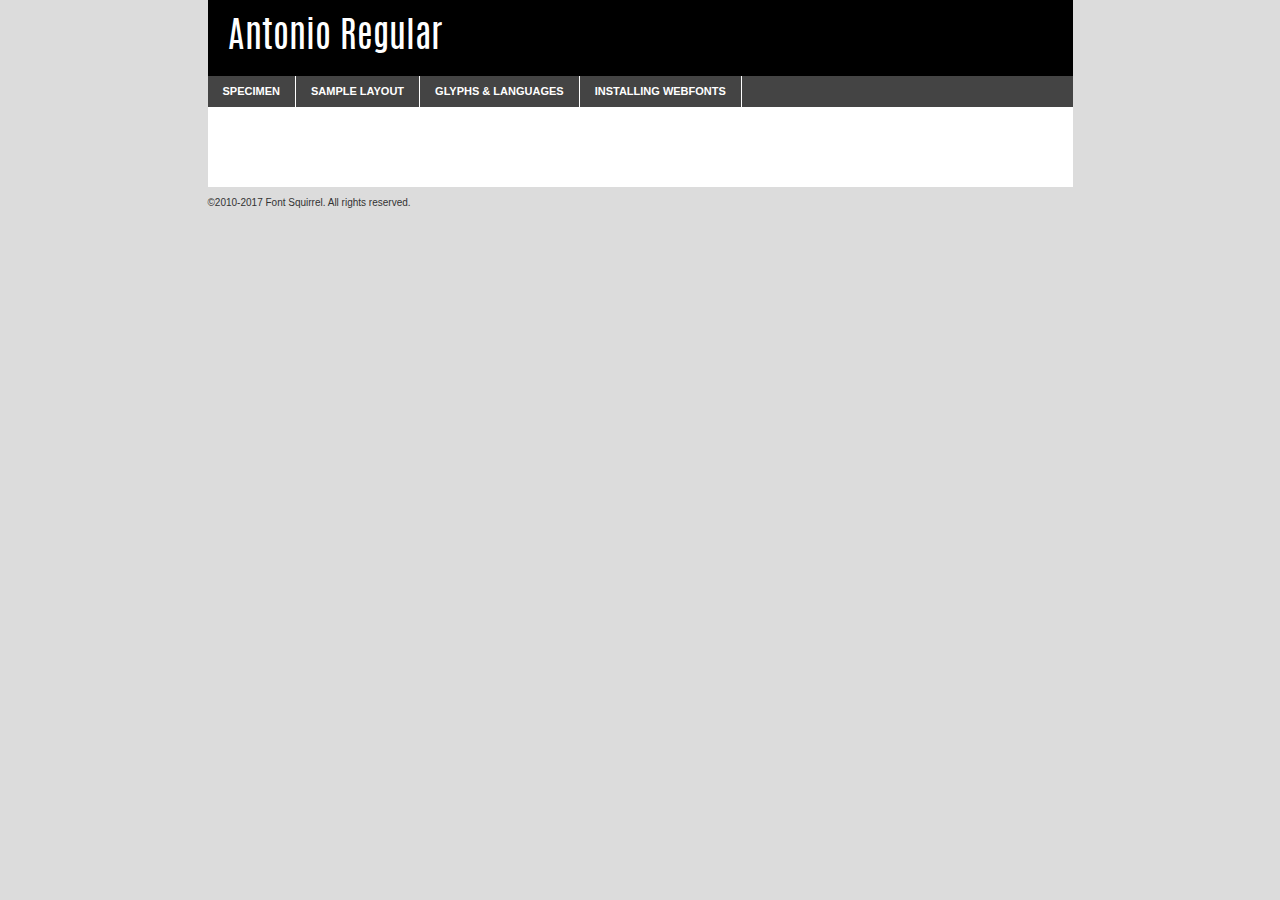
<file: fonts/antonio-regular-demo.html>
<!DOCTYPE html PUBLIC "-//W3C//DTD XHTML 1.0 Transitional//EN"
        "http://www.w3.org/TR/xhtml1/DTD/xhtml1-transitional.dtd">

<html xmlns="http://www.w3.org/1999/xhtml" xml:lang="en" lang="en">
<head>
    <meta http-equiv="Content-Type" content="text/html; charset=utf-8"/>
    <script src="http://ajax.googleapis.com/ajax/libs/jquery/1.7.2/jquery.min.js" type="text/javascript" charset="utf-8"></script>
    <script type="text/javascript">
		(function($) {
			$.fn.easyTabs = function(option) {
				var param = jQuery.extend({ fadeSpeed: 'fast', defaultContent: 1, activeClass: 'active' }, option);
				$(this).each(function() {
					var thisId = '#' + this.id;
					if ( param.defaultContent == '' )
					{
						param.defaultContent = 1;
					}
					if ( typeof param.defaultContent == 'number' )
					{
						var defaultTab = $(thisId + ' .tabs li:eq(' + (param.defaultContent - 1) + ') a').attr('href').substr(1);
					}
					else
					{
						var defaultTab = param.defaultContent;
					}
					$(thisId + ' .tabs li a').each(function() {
						var tabToHide = $(this).attr('href').substr(1);
						$('#' + tabToHide).addClass('easytabs-tab-content');
					});
					hideAll();
					changeContent(defaultTab);

					function hideAll() {$(thisId + ' .easytabs-tab-content').hide();}

					function changeContent(tabId)
					{
						hideAll();
						$(thisId + ' .tabs li').removeClass(param.activeClass);
						$(thisId + ' .tabs li a[href=#' + tabId + ']').closest('li').addClass(param.activeClass);
						if ( param.fadeSpeed != 'none' )
						{
							$(thisId + ' #' + tabId).fadeIn(param.fadeSpeed);
						}
						else
						{
							$(thisId + ' #' + tabId).show();
						}
					}

					$(thisId + ' .tabs li').click(function() {
						var tabId = $(this).find('a').attr('href').substr(1);
						changeContent(tabId);
						return false;
					});
				});
			}
		})(jQuery);
    </script>
    <link rel="stylesheet" href="specimen_files/specimen_stylesheet.css" type="text/css" charset="utf-8"/>
    <link rel="stylesheet" href="stylesheet.css" type="text/css" charset="utf-8"/>

    <style type="text/css">
        		body {
			font-family: 'antonioregular';
        		}

            </style>

    <title>Antonio Regular Specimen</title>


    <script type="text/javascript" charset="utf-8">
		$(document).ready(function() {
			$('#container').easyTabs({ defaultContent: 1 });
		});
    </script>
</head>

<body>
<div id="container">
    <div id="header">
		Antonio Regular    </div>
    <ul class="tabs">
        <li><a href="#specimen">Specimen</a></li>
        <li><a href="#layout">Sample Layout</a></li>
		        <li><a href="#glyphs">Glyphs &amp; Languages</a></li>
        <li><a href="#installing">Installing Webfonts</a></li>

    </ul>

    <div id="main_content">


        <div id="specimen">

            <div class="section">
                <div class="grid12 firstcol">
                    <div class="huge">AaBb</div>
                </div>
            </div>

            <div class="section">
                <div class="glyph_range">A&#x200B;B&#x200b;C&#x200b;D&#x200b;E&#x200b;F&#x200b;G&#x200b;H&#x200b;I&#x200b;J&#x200b;K&#x200b;L&#x200b;M&#x200b;N&#x200b;O&#x200b;P&#x200b;Q&#x200b;R&#x200b;S&#x200b;T&#x200b;U&#x200b;V&#x200b;W&#x200b;X&#x200b;Y&#x200b;Z&#x200b;a&#x200b;b&#x200b;c&#x200b;d&#x200b;e&#x200b;f&#x200b;g&#x200b;h&#x200b;i&#x200b;j&#x200b;k&#x200b;l&#x200b;m&#x200b;n&#x200b;o&#x200b;p&#x200b;q&#x200b;r&#x200b;s&#x200b;t&#x200b;u&#x200b;v&#x200b;w&#x200b;x&#x200b;y&#x200b;z&#x200b;1&#x200b;2&#x200b;3&#x200b;4&#x200b;5&#x200b;6&#x200b;7&#x200b;8&#x200b;9&#x200b;0&#x200b;&amp;&#x200b;.&#x200b;,&#x200b;?&#x200b;!&#x200b;&#64;&#x200b;(&#x200b;)&#x200b;#&#x200b;$&#x200b;%&#x200b;*&#x200b;+&#x200b;-&#x200b;=&#x200b;:&#x200b;;</div>
            </div>
            <div class="section">
                <div class="grid12 firstcol">
                    <table class="sample_table">
                        <tr>
                            <td>10</td>
                            <td class="size10">abcdefghijklmnopqrstuvwxyzABCDEFGHIJKLMNOPQRSTUVWXYZ0123456789abcdefghijklmnopqrstuvwxyzABCDEFGHIJKLMNOPQRSTUVWXYZ0123456789abcdefghijklmnopqrstuvwxyzABCDEFGHIJKLMNOPQRSTUVWXYZ</td>
                        </tr>
                        <tr>
                            <td>11</td>
                            <td class="size11">abcdefghijklmnopqrstuvwxyzABCDEFGHIJKLMNOPQRSTUVWXYZ0123456789abcdefghijklmnopqrstuvwxyzABCDEFGHIJKLMNOPQRSTUVWXYZ0123456789abcdefghijklmnopqrstuvwxyzABCDEFGHIJKLMNOPQRSTUVWXYZ</td>
                        </tr>
                        <tr>
                            <td>12</td>
                            <td class="size12">abcdefghijklmnopqrstuvwxyzABCDEFGHIJKLMNOPQRSTUVWXYZ0123456789abcdefghijklmnopqrstuvwxyzABCDEFGHIJKLMNOPQRSTUVWXYZ0123456789abcdefghijklmnopqrstuvwxyzABCDEFGHIJKLMNOPQRSTUVWXYZ</td>
                        </tr>
                        <tr>
                            <td>13</td>
                            <td class="size13">abcdefghijklmnopqrstuvwxyzABCDEFGHIJKLMNOPQRSTUVWXYZ0123456789abcdefghijklmnopqrstuvwxyzABCDEFGHIJKLMNOPQRSTUVWXYZ0123456789abcdefghijklmnopqrstuvwxyzABCDEFGHIJKLMNOPQRSTUVWXYZ</td>
                        </tr>
                        <tr>
                            <td>14</td>
                            <td class="size14">abcdefghijklmnopqrstuvwxyzABCDEFGHIJKLMNOPQRSTUVWXYZ0123456789abcdefghijklmnopqrstuvwxyzABCDEFGHIJKLMNOPQRSTUVWXYZ0123456789abcdefghijklmnopqrstuvwxyzABCDEFGHIJKLMNOPQRSTUVWXYZ</td>
                        </tr>
                        <tr>
                            <td>16</td>
                            <td class="size16">abcdefghijklmnopqrstuvwxyzABCDEFGHIJKLMNOPQRSTUVWXYZ0123456789abcdefghijklmnopqrstuvwxyzABCDEFGHIJKLMNOPQRSTUVWXYZ</td>
                        </tr>
                        <tr>
                            <td>18</td>
                            <td class="size18">abcdefghijklmnopqrstuvwxyzABCDEFGHIJKLMNOPQRSTUVWXYZ0123456789abcdefghijklmnopqrstuvwxyzABCDEFGHIJKLMNOPQRSTUVWXYZ</td>
                        </tr>
                        <tr>
                            <td>20</td>
                            <td class="size20">abcdefghijklmnopqrstuvwxyzABCDEFGHIJKLMNOPQRSTUVWXYZ0123456789abcdefghijklmnopqrstuvwxyzABCDEFGHIJKLMNOPQRSTUVWXYZ</td>
                        </tr>
                        <tr>
                            <td>24</td>
                            <td class="size24">abcdefghijklmnopqrstuvwxyzABCDEFGHIJKLMNOPQRSTUVWXYZ0123456789abcdefghijklmnopqrstuvwxyzABCDEFGHIJKLMNOPQRSTUVWXYZ</td>
                        </tr>
                        <tr>
                            <td>30</td>
                            <td class="size30">abcdefghijklmnopqrstuvwxyzABCDEFGHIJKLMNOPQRSTUVWXYZ0123456789abcdefghijklmnopqrstuvwxyzABCDEFGHIJKLMNOPQRSTUVWXYZ</td>
                        </tr>
                        <tr>
                            <td>36</td>
                            <td class="size36">abcdefghijklmnopqrstuvwxyzABCDEFGHIJKLMNOPQRSTUVWXYZ0123456789abcdefghijklmnopqrstuvwxyzABCDEFGHIJKLMNOPQRSTUVWXYZ</td>
                        </tr>
                        <tr>
                            <td>48</td>
                            <td class="size48">abcdefghijklmnopqrstuvwxyzABCDEFGHIJKLMNOPQRSTUVWXYZ0123456789abcdefghijklmnopqrstuvwxyzABCDEFGHIJKLMNOPQRSTUVWXYZ</td>
                        </tr>
                        <tr>
                            <td>60</td>
                            <td class="size60">abcdefghijklmnopqrstuvwxyzABCDEFGHIJKLMNOPQRSTUVWXYZ0123456789abcdefghijklmnopqrstuvwxyzABCDEFGHIJKLMNOPQRSTUVWXYZ</td>
                        </tr>
                        <tr>
                            <td>72</td>
                            <td class="size72">abcdefghijklmnopqrstuvwxyzABCDEFGHIJKLMNOPQRSTUVWXYZ0123456789abcdefghijklmnopqrstuvwxyzABCDEFGHIJKLMNOPQRSTUVWXYZ</td>
                        </tr>
                        <tr>
                            <td>90</td>
                            <td class="size90">abcdefghijklmnopqrstuvwxyzABCDEFGHIJKLMNOPQRSTUVWXYZ0123456789abcdefghijklmnopqrstuvwxyzABCDEFGHIJKLMNOPQRSTUVWXYZ</td>
                        </tr>
                    </table>

                </div>

            </div>


            <div class="section" id="bodycomparison">


                <div id="xheight">
                    <div class="fontbody">&#x25FC;&#x25FC;&#x25FC;&#x25FC;&#x25FC;&#x25FC;&#x25FC;&#x25FC;&#x25FC;&#x25FC;&#x25FC;&#x25FC;&#x25FC;&#x25FC;&#x25FC;&#x25FC;&#x25FC;&#x25FC;&#x25FC;&#x25FC;&#x25FC;&#x25FC;&#x25FC;&#x25FC;&#x25FC;&#x25FC;&#x25FC;&#x25FC;&#x25FC;&#x25FC;&#x25FC;&#x25FC;&#x25FC;&#x25FC;&#x25FC;&#x25FC;&#x25FC;&#x25FC;&#x25FC;&#x25FC;&#x25FC;&#x25FC;&#x25FC;&#x25FC;&#x25FC;&#x25FC;&#x25FC;&#x25FC;&#x25FC;&#x25FC;&#x25FC;&#x25FC;&#x25FC;&#x25FC;&#x25FC;&#x25FC;&#x25FC;&#x25FC;&#x25FC;&#x25FC;&#x25FC;&#x25FC;&#x25FC;&#x25FC;&#x25FC;&#x25FC;&#x25FC;&#x25FC;&#x25FC;&#x25FC;&#x25FC;&#x25FC;&#x25FC;&#x25FC;&#x25FC;&#x25FC;&#x25FC;&#x25FC;&#x25FC;&#x25FC;&#x25FC;&#x25FC;&#x25FC;&#x25FC;&#x25FC;&#x25FC;&#x25FC;&#x25FC;&#x25FC;&#x25FC;&#x25FC;&#x25FC;&#x25FC;&#x25FC;&#x25FC;&#x25FC;&#x25FC;&#x25FC;&#x25FC;body</div>
                    <div class="arialbody">body</div>
                    <div class="verdanabody">body</div>
                    <div class="georgiabody">body</div>
                </div>
                <div class="fontbody" style="z-index:1">
                    body<span>Antonio Regular</span>
                </div>
                <div class="arialbody" style="z-index:1">
                    body<span>Arial</span>
                </div>
                <div class="verdanabody" style="z-index:1">
                    body<span>Verdana</span>
                </div>
                <div class="georgiabody" style="z-index:1">
                    body<span>Georgia</span>
                </div>


            </div>


            <div class="section psample psample_row1" id="">

                <div class="grid2 firstcol">
                    <p class="size10"><span>10.</span>Aenean lacinia bibendum nulla sed consectetur. Fusce dapibus, tellus ac cursus commodo, tortor mauris condimentum nibh, ut fermentum massa justo sit amet risus. Nullam id dolor id nibh ultricies vehicula ut id elit. Cum sociis natoque penatibus et magnis dis parturient montes, nascetur ridiculus mus. Nulla vitae elit libero, a pharetra augue.</p>

                </div>
                <div class="grid3">
                    <p class="size11"><span>11.</span>Aenean lacinia bibendum nulla sed consectetur. Fusce dapibus, tellus ac cursus commodo, tortor mauris condimentum nibh, ut fermentum massa justo sit amet risus. Nullam id dolor id nibh ultricies vehicula ut id elit. Cum sociis natoque penatibus et magnis dis parturient montes, nascetur ridiculus mus. Nulla vitae elit libero, a pharetra augue.</p>

                </div>
                <div class="grid3">
                    <p class="size12"><span>12.</span>Aenean lacinia bibendum nulla sed consectetur. Fusce dapibus, tellus ac cursus commodo, tortor mauris condimentum nibh, ut fermentum massa justo sit amet risus. Nullam id dolor id nibh ultricies vehicula ut id elit. Cum sociis natoque penatibus et magnis dis parturient montes, nascetur ridiculus mus. Nulla vitae elit libero, a pharetra augue.</p>

                </div>
                <div class="grid4">
                    <p class="size13"><span>13.</span>Aenean lacinia bibendum nulla sed consectetur. Fusce dapibus, tellus ac cursus commodo, tortor mauris condimentum nibh, ut fermentum massa justo sit amet risus. Nullam id dolor id nibh ultricies vehicula ut id elit. Cum sociis natoque penatibus et magnis dis parturient montes, nascetur ridiculus mus. Nulla vitae elit libero, a pharetra augue.</p>

                </div>
                <div class="white_blend"></div>

            </div>
            <div class="section psample psample_row2" id="">
                <div class="grid3 firstcol">
                    <p class="size14"><span>14.</span>Aenean lacinia bibendum nulla sed consectetur. Fusce dapibus, tellus ac cursus commodo, tortor mauris condimentum nibh, ut fermentum massa justo sit amet risus. Nullam id dolor id nibh ultricies vehicula ut id elit. Cum sociis natoque penatibus et magnis dis parturient montes, nascetur ridiculus mus. Nulla vitae elit libero, a pharetra augue.</p>

                </div>
                <div class="grid4">
                    <p class="size16"><span>16.</span>Aenean lacinia bibendum nulla sed consectetur. Fusce dapibus, tellus ac cursus commodo, tortor mauris condimentum nibh, ut fermentum massa justo sit amet risus. Nullam id dolor id nibh ultricies vehicula ut id elit. Cum sociis natoque penatibus et magnis dis parturient montes, nascetur ridiculus mus. Nulla vitae elit libero, a pharetra augue.</p>

                </div>
                <div class="grid5">
                    <p class="size18"><span>18.</span>Aenean lacinia bibendum nulla sed consectetur. Fusce dapibus, tellus ac cursus commodo, tortor mauris condimentum nibh, ut fermentum massa justo sit amet risus. Nullam id dolor id nibh ultricies vehicula ut id elit. Cum sociis natoque penatibus et magnis dis parturient montes, nascetur ridiculus mus. Nulla vitae elit libero, a pharetra augue.</p>

                </div>

                <div class="white_blend"></div>

            </div>

            <div class="section psample psample_row3" id="">
                <div class="grid5 firstcol">
                    <p class="size20"><span>20.</span>Aenean lacinia bibendum nulla sed consectetur. Fusce dapibus, tellus ac cursus commodo, tortor mauris condimentum nibh, ut fermentum massa justo sit amet risus. Nullam id dolor id nibh ultricies vehicula ut id elit. Cum sociis natoque penatibus et magnis dis parturient montes, nascetur ridiculus mus. Nulla vitae elit libero, a pharetra augue.</p>
                </div>
                <div class="grid7">
                    <p class="size24"><span>24.</span>Aenean lacinia bibendum nulla sed consectetur. Fusce dapibus, tellus ac cursus commodo, tortor mauris condimentum nibh, ut fermentum massa justo sit amet risus. Nullam id dolor id nibh ultricies vehicula ut id elit. Cum sociis natoque penatibus et magnis dis parturient montes, nascetur ridiculus mus. Nulla vitae elit libero, a pharetra augue.</p>
                </div>

                <div class="white_blend"></div>

            </div>

            <div class="section psample psample_row4" id="">
                <div class="grid12 firstcol">
                    <p class="size30"><span>30.</span>Aenean lacinia bibendum nulla sed consectetur. Fusce dapibus, tellus ac cursus commodo, tortor mauris condimentum nibh, ut fermentum massa justo sit amet risus. Nullam id dolor id nibh ultricies vehicula ut id elit. Cum sociis natoque penatibus et magnis dis parturient montes, nascetur ridiculus mus. Nulla vitae elit libero, a pharetra augue.</p>
                </div>
                <div class="white_blend"></div>

            </div>


            <div class="section psample psample_row1 fullreverse">
                <div class="grid2 firstcol">
                    <p class="size10"><span>10.</span>Aenean lacinia bibendum nulla sed consectetur. Fusce dapibus, tellus ac cursus commodo, tortor mauris condimentum nibh, ut fermentum massa justo sit amet risus. Nullam id dolor id nibh ultricies vehicula ut id elit. Cum sociis natoque penatibus et magnis dis parturient montes, nascetur ridiculus mus. Nulla vitae elit libero, a pharetra augue.</p>

                </div>
                <div class="grid3">
                    <p class="size11"><span>11.</span>Aenean lacinia bibendum nulla sed consectetur. Fusce dapibus, tellus ac cursus commodo, tortor mauris condimentum nibh, ut fermentum massa justo sit amet risus. Nullam id dolor id nibh ultricies vehicula ut id elit. Cum sociis natoque penatibus et magnis dis parturient montes, nascetur ridiculus mus. Nulla vitae elit libero, a pharetra augue.</p>

                </div>
                <div class="grid3">
                    <p class="size12"><span>12.</span>Aenean lacinia bibendum nulla sed consectetur. Fusce dapibus, tellus ac cursus commodo, tortor mauris condimentum nibh, ut fermentum massa justo sit amet risus. Nullam id dolor id nibh ultricies vehicula ut id elit. Cum sociis natoque penatibus et magnis dis parturient montes, nascetur ridiculus mus. Nulla vitae elit libero, a pharetra augue.</p>

                </div>
                <div class="grid4">
                    <p class="size13"><span>13.</span>Aenean lacinia bibendum nulla sed consectetur. Fusce dapibus, tellus ac cursus commodo, tortor mauris condimentum nibh, ut fermentum massa justo sit amet risus. Nullam id dolor id nibh ultricies vehicula ut id elit. Cum sociis natoque penatibus et magnis dis parturient montes, nascetur ridiculus mus. Nulla vitae elit libero, a pharetra augue.</p>

                </div>
                <div class="black_blend"></div>

            </div>

            <div class="section psample psample_row2 fullreverse">
                <div class="grid3 firstcol">
                    <p class="size14"><span>14.</span>Aenean lacinia bibendum nulla sed consectetur. Fusce dapibus, tellus ac cursus commodo, tortor mauris condimentum nibh, ut fermentum massa justo sit amet risus. Nullam id dolor id nibh ultricies vehicula ut id elit. Cum sociis natoque penatibus et magnis dis parturient montes, nascetur ridiculus mus. Nulla vitae elit libero, a pharetra augue.</p>

                </div>
                <div class="grid4">
                    <p class="size16"><span>16.</span>Aenean lacinia bibendum nulla sed consectetur. Fusce dapibus, tellus ac cursus commodo, tortor mauris condimentum nibh, ut fermentum massa justo sit amet risus. Nullam id dolor id nibh ultricies vehicula ut id elit. Cum sociis natoque penatibus et magnis dis parturient montes, nascetur ridiculus mus. Nulla vitae elit libero, a pharetra augue.</p>

                </div>
                <div class="grid5">
                    <p class="size18"><span>18.</span>Aenean lacinia bibendum nulla sed consectetur. Fusce dapibus, tellus ac cursus commodo, tortor mauris condimentum nibh, ut fermentum massa justo sit amet risus. Nullam id dolor id nibh ultricies vehicula ut id elit. Cum sociis natoque penatibus et magnis dis parturient montes, nascetur ridiculus mus. Nulla vitae elit libero, a pharetra augue.</p>

                </div>
                <div class="black_blend"></div>

            </div>

            <div class="section psample fullreverse psample_row3" id="">
                <div class="grid5 firstcol">
                    <p class="size20"><span>20.</span>Aenean lacinia bibendum nulla sed consectetur. Fusce dapibus, tellus ac cursus commodo, tortor mauris condimentum nibh, ut fermentum massa justo sit amet risus. Nullam id dolor id nibh ultricies vehicula ut id elit. Cum sociis natoque penatibus et magnis dis parturient montes, nascetur ridiculus mus. Nulla vitae elit libero, a pharetra augue.</p>
                </div>
                <div class="grid7">
                    <p class="size24"><span>24.</span>Aenean lacinia bibendum nulla sed consectetur. Fusce dapibus, tellus ac cursus commodo, tortor mauris condimentum nibh, ut fermentum massa justo sit amet risus. Nullam id dolor id nibh ultricies vehicula ut id elit. Cum sociis natoque penatibus et magnis dis parturient montes, nascetur ridiculus mus. Nulla vitae elit libero, a pharetra augue.</p>
                </div>

                <div class="black_blend"></div>

            </div>

            <div class="section psample fullreverse psample_row4" id="" style="border-bottom: 20px #000 solid;">
                <div class="grid12 firstcol">
                    <p class="size30"><span>30.</span>Aenean lacinia bibendum nulla sed consectetur. Fusce dapibus, tellus ac cursus commodo, tortor mauris condimentum nibh, ut fermentum massa justo sit amet risus. Nullam id dolor id nibh ultricies vehicula ut id elit. Cum sociis natoque penatibus et magnis dis parturient montes, nascetur ridiculus mus. Nulla vitae elit libero, a pharetra augue.</p>
                </div>
                <div class="black_blend"></div>

            </div>


        </div>

        <div id="layout">

            <div class="section">

                <div class="grid12 firstcol">
                    <h1>Lorem Ipsum Dolor</h1>
                    <h2>Etiam porta sem malesuada magna mollis euismod</h2>

                    <p class="byline">By <a href="#link">Aenean Lacinia</a></p>
                </div>
            </div>
            <div class="section">
                <div class="grid8 firstcol">
                    <p class="large">Donec sed odio dui. Morbi leo risus, porta ac consectetur ac, vestibulum at eros. Fusce dapibus, tellus ac cursus commodo, tortor mauris condimentum nibh, ut fermentum massa justo sit amet risus. </p>


                    <h3>Pellentesque ornare sem</h3>

                    <p>Maecenas sed diam eget risus varius blandit sit amet non magna. Maecenas faucibus mollis interdum. Donec ullamcorper nulla non metus auctor fringilla. Nullam id dolor id nibh ultricies vehicula ut id elit. Nullam id dolor id nibh ultricies vehicula ut id elit. </p>

                    <p>Aenean eu leo quam. Pellentesque ornare sem lacinia quam venenatis vestibulum. Lorem ipsum dolor sit amet, consectetur adipiscing elit. Cum sociis natoque penatibus et magnis dis parturient montes, nascetur ridiculus mus. </p>

                    <p>Nulla vitae elit libero, a pharetra augue. Praesent commodo cursus magna, vel scelerisque nisl consectetur et. Aenean lacinia bibendum nulla sed consectetur. </p>

                    <p>Nullam quis risus eget urna mollis ornare vel eu leo. Nullam quis risus eget urna mollis ornare vel eu leo. Maecenas sed diam eget risus varius blandit sit amet non magna. Donec ullamcorper nulla non metus auctor fringilla. </p>

                    <h3>Cras mattis consectetur</h3>

                    <p>Aenean eu leo quam. Pellentesque ornare sem lacinia quam venenatis vestibulum. Aenean lacinia bibendum nulla sed consectetur. Integer posuere erat a ante venenatis dapibus posuere velit aliquet. Cras mattis consectetur purus sit amet fermentum. </p>

                    <p>Nullam id dolor id nibh ultricies vehicula ut id elit. Nullam quis risus eget urna mollis ornare vel eu leo. Cras mattis consectetur purus sit amet fermentum.</p>
                </div>

                <div class="grid4 sidebar">

                    <div class="box reverse">
                        <p class="last">Nullam quis risus eget urna mollis ornare vel eu leo. Donec ullamcorper nulla non metus auctor fringilla. Cras mattis consectetur purus sit amet fermentum. Sed posuere consectetur est at lobortis. Lorem ipsum dolor sit amet, consectetur adipiscing elit. </p>
                    </div>

                    <p class="caption">Maecenas sed diam eget risus varius.</p>

                    <p>Vestibulum id ligula porta felis euismod semper. Integer posuere erat a ante venenatis dapibus posuere velit aliquet. Vestibulum id ligula porta felis euismod semper. Sed posuere consectetur est at lobortis. Maecenas sed diam eget risus varius blandit sit amet non magna. Fusce dapibus, tellus ac cursus commodo, tortor mauris condimentum nibh, ut fermentum massa justo sit amet risus. </p>


                    <p>Duis mollis, est non commodo luctus, nisi erat porttitor ligula, eget lacinia odio sem nec elit. Aenean lacinia bibendum nulla sed consectetur. Vivamus sagittis lacus vel augue laoreet rutrum faucibus dolor auctor. Aenean lacinia bibendum nulla sed consectetur. Nullam quis risus eget urna mollis ornare vel eu leo. </p>

                    <p>Praesent commodo cursus magna, vel scelerisque nisl consectetur et. Donec ullamcorper nulla non metus auctor fringilla. Maecenas faucibus mollis interdum. Fusce dapibus, tellus ac cursus commodo, tortor mauris condimentum nibh, ut fermentum massa justo sit amet risus. </p>

                </div>
            </div>

        </div>


		

        <div id="glyphs">
            <div class="section">
                <div class="grid12 firstcol">

                    <h1>Language Support</h1>
                    <p>The subset of Antonio Regular in this kit supports the following languages:<br/>

						Albanian, Basque, Breton, Chamorro, Danish, Dutch, English, Faroese, Finnish, French, Frisian, Galician, German, Icelandic, Italian, Malagasy, Norwegian, Portuguese, Spanish, Alsatian, Aragonese, Arapaho, Arrernte, Asturian, Aymara, Bislama, Cebuano, Corsican, Fijian, French_creole, Genoese, Gilbertese, Greenlandic, Haitian_creole, Hiligaynon, Hmong, Hopi, Ibanag, Iloko_ilokano, Indonesian, Interglossa_glosa, Interlingua, Irish_gaelic, Jerriais, Lojban, Lombard, Luxembourgeois, Manx, Mohawk, Norfolk_pitcairnese, Occitan, Oromo, Pangasinan, Papiamento, Piedmontese, Potawatomi, Rhaeto-romance, Romansh, Rotokas, Sami_lule, Samoan, Sardinian, Scots_gaelic, Seychelles_creole, Shona, Sicilian, Somali, Southern_ndebele, Swahili, Swati_swazi, Tagalog_filipino_pilipino, Tetum, Tok_pisin, Uyghur_latinized, Volapuk, Walloon, Warlpiri, Xhosa, Yapese, Zulu, Latinbasic, Ubasic, Demo                    </p>
                    <h1>Glyph Chart</h1>
                    <p>The subset of Antonio Regular in this kit includes all the glyphs listed below. Unicode entities are included above each glyph to help you insert individual characters into your layout.</p>
                    <div id="glyph_chart">

																				                                <div><p>&amp;#32;</p>&#32;</div>
																				                                <div><p>&amp;#33;</p>&#33;</div>
																				                                <div><p>&amp;#34;</p>&#34;</div>
																				                                <div><p>&amp;#35;</p>&#35;</div>
																				                                <div><p>&amp;#36;</p>&#36;</div>
																				                                <div><p>&amp;#37;</p>&#37;</div>
																				                                <div><p>&amp;#38;</p>&#38;</div>
																				                                <div><p>&amp;#39;</p>&#39;</div>
																				                                <div><p>&amp;#40;</p>&#40;</div>
																				                                <div><p>&amp;#41;</p>&#41;</div>
																				                                <div><p>&amp;#42;</p>&#42;</div>
																				                                <div><p>&amp;#43;</p>&#43;</div>
																				                                <div><p>&amp;#44;</p>&#44;</div>
																				                                <div><p>&amp;#45;</p>&#45;</div>
																				                                <div><p>&amp;#46;</p>&#46;</div>
																				                                <div><p>&amp;#47;</p>&#47;</div>
																				                                <div><p>&amp;#48;</p>&#48;</div>
																				                                <div><p>&amp;#49;</p>&#49;</div>
																				                                <div><p>&amp;#50;</p>&#50;</div>
																				                                <div><p>&amp;#51;</p>&#51;</div>
																				                                <div><p>&amp;#52;</p>&#52;</div>
																				                                <div><p>&amp;#53;</p>&#53;</div>
																				                                <div><p>&amp;#54;</p>&#54;</div>
																				                                <div><p>&amp;#55;</p>&#55;</div>
																				                                <div><p>&amp;#56;</p>&#56;</div>
																				                                <div><p>&amp;#57;</p>&#57;</div>
																				                                <div><p>&amp;#58;</p>&#58;</div>
																				                                <div><p>&amp;#59;</p>&#59;</div>
																				                                <div><p>&amp;#60;</p>&#60;</div>
																				                                <div><p>&amp;#61;</p>&#61;</div>
																				                                <div><p>&amp;#62;</p>&#62;</div>
																				                                <div><p>&amp;#63;</p>&#63;</div>
																				                                <div><p>&amp;#64;</p>&#64;</div>
																				                                <div><p>&amp;#65;</p>&#65;</div>
																				                                <div><p>&amp;#66;</p>&#66;</div>
																				                                <div><p>&amp;#67;</p>&#67;</div>
																				                                <div><p>&amp;#68;</p>&#68;</div>
																				                                <div><p>&amp;#69;</p>&#69;</div>
																				                                <div><p>&amp;#70;</p>&#70;</div>
																				                                <div><p>&amp;#71;</p>&#71;</div>
																				                                <div><p>&amp;#72;</p>&#72;</div>
																				                                <div><p>&amp;#73;</p>&#73;</div>
																				                                <div><p>&amp;#74;</p>&#74;</div>
																				                                <div><p>&amp;#75;</p>&#75;</div>
																				                                <div><p>&amp;#76;</p>&#76;</div>
																				                                <div><p>&amp;#77;</p>&#77;</div>
																				                                <div><p>&amp;#78;</p>&#78;</div>
																				                                <div><p>&amp;#79;</p>&#79;</div>
																				                                <div><p>&amp;#80;</p>&#80;</div>
																				                                <div><p>&amp;#81;</p>&#81;</div>
																				                                <div><p>&amp;#82;</p>&#82;</div>
																				                                <div><p>&amp;#83;</p>&#83;</div>
																				                                <div><p>&amp;#84;</p>&#84;</div>
																				                                <div><p>&amp;#85;</p>&#85;</div>
																				                                <div><p>&amp;#86;</p>&#86;</div>
																				                                <div><p>&amp;#87;</p>&#87;</div>
																				                                <div><p>&amp;#88;</p>&#88;</div>
																				                                <div><p>&amp;#89;</p>&#89;</div>
																				                                <div><p>&amp;#90;</p>&#90;</div>
																				                                <div><p>&amp;#91;</p>&#91;</div>
																				                                <div><p>&amp;#92;</p>&#92;</div>
																				                                <div><p>&amp;#93;</p>&#93;</div>
																				                                <div><p>&amp;#94;</p>&#94;</div>
																				                                <div><p>&amp;#95;</p>&#95;</div>
																				                                <div><p>&amp;#96;</p>&#96;</div>
																				                                <div><p>&amp;#97;</p>&#97;</div>
																				                                <div><p>&amp;#98;</p>&#98;</div>
																				                                <div><p>&amp;#99;</p>&#99;</div>
																				                                <div><p>&amp;#100;</p>&#100;</div>
																				                                <div><p>&amp;#101;</p>&#101;</div>
																				                                <div><p>&amp;#102;</p>&#102;</div>
																				                                <div><p>&amp;#103;</p>&#103;</div>
																				                                <div><p>&amp;#104;</p>&#104;</div>
																				                                <div><p>&amp;#105;</p>&#105;</div>
																				                                <div><p>&amp;#106;</p>&#106;</div>
																				                                <div><p>&amp;#107;</p>&#107;</div>
																				                                <div><p>&amp;#108;</p>&#108;</div>
																				                                <div><p>&amp;#109;</p>&#109;</div>
																				                                <div><p>&amp;#110;</p>&#110;</div>
																				                                <div><p>&amp;#111;</p>&#111;</div>
																				                                <div><p>&amp;#112;</p>&#112;</div>
																				                                <div><p>&amp;#113;</p>&#113;</div>
																				                                <div><p>&amp;#114;</p>&#114;</div>
																				                                <div><p>&amp;#115;</p>&#115;</div>
																				                                <div><p>&amp;#116;</p>&#116;</div>
																				                                <div><p>&amp;#117;</p>&#117;</div>
																				                                <div><p>&amp;#118;</p>&#118;</div>
																				                                <div><p>&amp;#119;</p>&#119;</div>
																				                                <div><p>&amp;#120;</p>&#120;</div>
																				                                <div><p>&amp;#121;</p>&#121;</div>
																				                                <div><p>&amp;#122;</p>&#122;</div>
																				                                <div><p>&amp;#123;</p>&#123;</div>
																				                                <div><p>&amp;#124;</p>&#124;</div>
																				                                <div><p>&amp;#125;</p>&#125;</div>
																				                                <div><p>&amp;#126;</p>&#126;</div>
																				                                <div><p>&amp;#160;</p>&#160;</div>
																				                                <div><p>&amp;#161;</p>&#161;</div>
																				                                <div><p>&amp;#162;</p>&#162;</div>
																				                                <div><p>&amp;#163;</p>&#163;</div>
																				                                <div><p>&amp;#164;</p>&#164;</div>
																				                                <div><p>&amp;#165;</p>&#165;</div>
																				                                <div><p>&amp;#166;</p>&#166;</div>
																				                                <div><p>&amp;#167;</p>&#167;</div>
																				                                <div><p>&amp;#168;</p>&#168;</div>
																				                                <div><p>&amp;#169;</p>&#169;</div>
																				                                <div><p>&amp;#170;</p>&#170;</div>
																				                                <div><p>&amp;#171;</p>&#171;</div>
																				                                <div><p>&amp;#172;</p>&#172;</div>
																				                                <div><p>&amp;#173;</p>&#173;</div>
																				                                <div><p>&amp;#174;</p>&#174;</div>
																				                                <div><p>&amp;#175;</p>&#175;</div>
																				                                <div><p>&amp;#176;</p>&#176;</div>
																				                                <div><p>&amp;#177;</p>&#177;</div>
																				                                <div><p>&amp;#178;</p>&#178;</div>
																				                                <div><p>&amp;#179;</p>&#179;</div>
																				                                <div><p>&amp;#180;</p>&#180;</div>
																				                                <div><p>&amp;#182;</p>&#182;</div>
																				                                <div><p>&amp;#183;</p>&#183;</div>
																				                                <div><p>&amp;#184;</p>&#184;</div>
																				                                <div><p>&amp;#185;</p>&#185;</div>
																				                                <div><p>&amp;#186;</p>&#186;</div>
																				                                <div><p>&amp;#187;</p>&#187;</div>
																				                                <div><p>&amp;#188;</p>&#188;</div>
																				                                <div><p>&amp;#189;</p>&#189;</div>
																				                                <div><p>&amp;#190;</p>&#190;</div>
																				                                <div><p>&amp;#191;</p>&#191;</div>
																				                                <div><p>&amp;#192;</p>&#192;</div>
																				                                <div><p>&amp;#193;</p>&#193;</div>
																				                                <div><p>&amp;#194;</p>&#194;</div>
																				                                <div><p>&amp;#195;</p>&#195;</div>
																				                                <div><p>&amp;#196;</p>&#196;</div>
																				                                <div><p>&amp;#197;</p>&#197;</div>
																				                                <div><p>&amp;#198;</p>&#198;</div>
																				                                <div><p>&amp;#199;</p>&#199;</div>
																				                                <div><p>&amp;#200;</p>&#200;</div>
																				                                <div><p>&amp;#201;</p>&#201;</div>
																				                                <div><p>&amp;#202;</p>&#202;</div>
																				                                <div><p>&amp;#203;</p>&#203;</div>
																				                                <div><p>&amp;#204;</p>&#204;</div>
																				                                <div><p>&amp;#205;</p>&#205;</div>
																				                                <div><p>&amp;#206;</p>&#206;</div>
																				                                <div><p>&amp;#207;</p>&#207;</div>
																				                                <div><p>&amp;#208;</p>&#208;</div>
																				                                <div><p>&amp;#209;</p>&#209;</div>
																				                                <div><p>&amp;#210;</p>&#210;</div>
																				                                <div><p>&amp;#211;</p>&#211;</div>
																				                                <div><p>&amp;#212;</p>&#212;</div>
																				                                <div><p>&amp;#213;</p>&#213;</div>
																				                                <div><p>&amp;#214;</p>&#214;</div>
																				                                <div><p>&amp;#215;</p>&#215;</div>
																				                                <div><p>&amp;#216;</p>&#216;</div>
																				                                <div><p>&amp;#217;</p>&#217;</div>
																				                                <div><p>&amp;#218;</p>&#218;</div>
																				                                <div><p>&amp;#219;</p>&#219;</div>
																				                                <div><p>&amp;#220;</p>&#220;</div>
																				                                <div><p>&amp;#221;</p>&#221;</div>
																				                                <div><p>&amp;#222;</p>&#222;</div>
																				                                <div><p>&amp;#223;</p>&#223;</div>
																				                                <div><p>&amp;#224;</p>&#224;</div>
																				                                <div><p>&amp;#225;</p>&#225;</div>
																				                                <div><p>&amp;#226;</p>&#226;</div>
																				                                <div><p>&amp;#227;</p>&#227;</div>
																				                                <div><p>&amp;#228;</p>&#228;</div>
																				                                <div><p>&amp;#229;</p>&#229;</div>
																				                                <div><p>&amp;#230;</p>&#230;</div>
																				                                <div><p>&amp;#231;</p>&#231;</div>
																				                                <div><p>&amp;#232;</p>&#232;</div>
																				                                <div><p>&amp;#233;</p>&#233;</div>
																				                                <div><p>&amp;#234;</p>&#234;</div>
																				                                <div><p>&amp;#235;</p>&#235;</div>
																				                                <div><p>&amp;#236;</p>&#236;</div>
																				                                <div><p>&amp;#237;</p>&#237;</div>
																				                                <div><p>&amp;#238;</p>&#238;</div>
																				                                <div><p>&amp;#239;</p>&#239;</div>
																				                                <div><p>&amp;#240;</p>&#240;</div>
																				                                <div><p>&amp;#241;</p>&#241;</div>
																				                                <div><p>&amp;#242;</p>&#242;</div>
																				                                <div><p>&amp;#243;</p>&#243;</div>
																				                                <div><p>&amp;#244;</p>&#244;</div>
																				                                <div><p>&amp;#245;</p>&#245;</div>
																				                                <div><p>&amp;#246;</p>&#246;</div>
																				                                <div><p>&amp;#247;</p>&#247;</div>
																				                                <div><p>&amp;#248;</p>&#248;</div>
																				                                <div><p>&amp;#249;</p>&#249;</div>
																				                                <div><p>&amp;#250;</p>&#250;</div>
																				                                <div><p>&amp;#251;</p>&#251;</div>
																				                                <div><p>&amp;#252;</p>&#252;</div>
																				                                <div><p>&amp;#253;</p>&#253;</div>
																				                                <div><p>&amp;#254;</p>&#254;</div>
																				                                <div><p>&amp;#255;</p>&#255;</div>
																				                                <div><p>&amp;#338;</p>&#338;</div>
																				                                <div><p>&amp;#339;</p>&#339;</div>
																				                                <div><p>&amp;#376;</p>&#376;</div>
																				                                <div><p>&amp;#710;</p>&#710;</div>
																				                                <div><p>&amp;#732;</p>&#732;</div>
																				                                <div><p>&amp;#8192;</p>&#8192;</div>
																				                                <div><p>&amp;#8193;</p>&#8193;</div>
																				                                <div><p>&amp;#8194;</p>&#8194;</div>
																				                                <div><p>&amp;#8195;</p>&#8195;</div>
																				                                <div><p>&amp;#8196;</p>&#8196;</div>
																				                                <div><p>&amp;#8197;</p>&#8197;</div>
																				                                <div><p>&amp;#8198;</p>&#8198;</div>
																				                                <div><p>&amp;#8199;</p>&#8199;</div>
																				                                <div><p>&amp;#8200;</p>&#8200;</div>
																				                                <div><p>&amp;#8201;</p>&#8201;</div>
																				                                <div><p>&amp;#8202;</p>&#8202;</div>
																				                                <div><p>&amp;#8208;</p>&#8208;</div>
																				                                <div><p>&amp;#8209;</p>&#8209;</div>
																				                                <div><p>&amp;#8210;</p>&#8210;</div>
																				                                <div><p>&amp;#8211;</p>&#8211;</div>
																				                                <div><p>&amp;#8212;</p>&#8212;</div>
																				                                <div><p>&amp;#8216;</p>&#8216;</div>
																				                                <div><p>&amp;#8217;</p>&#8217;</div>
																				                                <div><p>&amp;#8218;</p>&#8218;</div>
																				                                <div><p>&amp;#8220;</p>&#8220;</div>
																				                                <div><p>&amp;#8221;</p>&#8221;</div>
																				                                <div><p>&amp;#8222;</p>&#8222;</div>
																				                                <div><p>&amp;#8226;</p>&#8226;</div>
																				                                <div><p>&amp;#8239;</p>&#8239;</div>
																				                                <div><p>&amp;#8249;</p>&#8249;</div>
																				                                <div><p>&amp;#8250;</p>&#8250;</div>
																				                                <div><p>&amp;#8287;</p>&#8287;</div>
																				                                <div><p>&amp;#8364;</p>&#8364;</div>
																				                                <div><p>&amp;#8482;</p>&#8482;</div>
																				                                <div><p>&amp;#9724;</p>&#9724;</div>
																				                                <div><p>&amp;#64257;</p>&#64257;</div>
																				                                <div><p>&amp;#64258;</p>&#64258;</div>
																				                                <div><p>&amp;#64259;</p>&#64259;</div>
																				                                <div><p>&amp;#64260;</p>&#64260;</div>
																																																										                    </div>
                </div>


            </div>
        </div>


        <div id="specs">

        </div>

        <div id="installing">
            <div class="section">
                <div class="grid7 firstcol">
                    <h1>Installing Webfonts</h1>

                    <p>Webfonts are supported by all major browser platforms but not all in the same way. There are currently four different font formats that must be included in order to target all browsers. This includes TTF, WOFF, EOT and SVG.</p>

                    <h2>1. Upload your webfonts</h2>
                    <p>You must upload your webfont kit to your website. They should be in or near the same directory as your CSS files.</p>

                    <h2>2. Include the webfont stylesheet</h2>
                    <p>A special CSS @font-face declaration helps the various browsers select the appropriate font it needs without causing you a bunch of headaches. Learn more about this syntax by reading the <a href="https://www.fontspring.com/blog/further-hardening-of-the-bulletproof-syntax">Fontspring blog post</a> about it. The code for it is as follows:</p>


                    <code>
                        @font-face{
                        font-family: 'MyWebFont';
                        src: url('WebFont.eot');
                        src: url('WebFont.eot?#iefix') format('embedded-opentype'),
                        url('WebFont.woff') format('woff'),
                        url('WebFont.ttf') format('truetype'),
                        url('WebFont.svg#webfont') format('svg');
                        }
                    </code>

                    <p>We've already gone ahead and generated the code for you. All you have to do is link to the stylesheet in your HTML, like this:</p>
                    <code>&lt;link rel=&quot;stylesheet&quot; href=&quot;stylesheet.css&quot; type=&quot;text/css&quot; charset=&quot;utf-8&quot; /&gt;</code>

                    <h2>3. Modify your own stylesheet</h2>
                    <p>To take advantage of your new fonts, you must tell your stylesheet to use them. Look at the original @font-face declaration above and find the property called "font-family." The name linked there will be what you use to reference the font. Prepend that webfont name to the font stack in the "font-family" property, inside the selector you want to change. For example:</p>
                    <code>p { font-family: 'WebFont', Arial, sans-serif; }</code>

                    <h2>4. Test</h2>
                    <p>Getting webfonts to work cross-browser <em>can</em> be tricky. Use the information in the sidebar to help you if you find that fonts aren't loading in a particular browser.</p>
                </div>

                <div class="grid5 sidebar">
                    <div class="box">
                        <h2>Troubleshooting<br/>Font-Face Problems</h2>
                        <p>Having trouble getting your webfonts to load in your new website? Here are some tips to sort out what might be the problem.</p>

                        <h3>Fonts not showing in any browser</h3>

                        <p>This sounds like you need to work on the plumbing. You either did not upload the fonts to the correct directory, or you did not link the fonts properly in the CSS. If you've confirmed that all this is correct and you still have a problem, take a look at your .htaccess file and see if requests are getting intercepted.</p>

                        <h3>Fonts not loading in iPhone or iPad</h3>

                        <p>The most common problem here is that you are serving the fonts from an IIS server. IIS refuses to serve files that have unknown MIME types. If that is the case, you must set the MIME type for SVG to "image/svg+xml" in the server settings. Follow these instructions from Microsoft if you need help.</p>

                        <h3>Fonts not loading in Firefox</h3>

                        <p>The primary reason for this failure? You are still using a version Firefox older than 3.5. So upgrade already! If that isn't it, then you are very likely serving fonts from a different domain. Firefox requires that all font assets be served from the same domain. Lastly it is possible that you need to add WOFF to your list of MIME types (if you are serving via IIS.)</p>

                        <h3>Fonts not loading in IE</h3>

                        <p>Are you looking at Internet Explorer on an actual Windows machine or are you cheating by using a service like Adobe BrowserLab? Many of these screenshot services do not render @font-face for IE. Best to test it on a real machine.</p>

                        <h3>Fonts not loading in IE9</h3>

                        <p>IE9, like Firefox, requires that fonts be served from the same domain as the website. Make sure that is the case.</p>
                    </div>
                </div>
            </div>

        </div>

    </div>
    <div id="footer">
        <p>&copy;2010-2017 Font Squirrel. All rights reserved.</p>
    </div>
</div>
</body>
</html>
</file>
<file: fonts/stylesheet.css>
/*! Generated by Font Squirrel (https://www.fontsquirrel.com) on January 14, 2023 */



@font-face {
    font-family: 'antoniobold';
    src: url('antonio-bold-webfont.woff2') format('woff2'),
         url('antonio-bold-webfont.woff') format('woff');
    font-weight: normal;
    font-style: normal;

}




@font-face {
    font-family: 'antoniolight';
    src: url('antonio-light-webfont.woff2') format('woff2'),
         url('antonio-light-webfont.woff') format('woff');
    font-weight: normal;
    font-style: normal;

}




@font-face {
    font-family: 'antonioregular';
    src: url('antonio-regular-webfont.woff2') format('woff2'),
         url('antonio-regular-webfont.woff') format('woff');
    font-weight: normal;
    font-style: normal;

}
</file>
<file: fonts/specimen_files/specimen_stylesheet.css>
@import url('grid_12-825-55-15.css');

/*  
	CSS Reset by Eric Meyer - Released under Public Domain
    http://meyerweb.com/eric/tools/css/reset/
*/
html, body, div, span, applet, object, iframe,
h1, h2, h3, h4, h5, h6, p, blockquote, pre,
a, abbr, acronym, address, big, cite, code,
del, dfn, em, font, img, ins, kbd, q, s, samp,
small, strike, strong, sub, sup, tt, var,
b, u, i, center, dl, dt, dd, ol, ul, li,
fieldset, form, label, legend, table,
caption, tbody, tfoot, thead, tr, th, td {
	margin:         0;
	padding:        0;
	border:         0;
	outline:        0;
	font-size:      100%;
	vertical-align: baseline;
	background:     transparent;
}

body {
	line-height: 1;
}

ol, ul {
	list-style: none;
}

blockquote, q {
	quotes: none;
}

blockquote:before, blockquote:after,
q:before, q:after {
	content: '';
	content: none;
}

:focus {
	outline: 0;
}

ins {
	text-decoration: none;
}

del {
	text-decoration: line-through;
}

table {
	border-collapse: collapse;
	border-spacing:  0;
}


body {
	color:            #000;
	background-color: #dcdcdc;
}

a {
	text-decoration: none;
	color:           #1883ba;
}

h1 {
	font-size:     32px;
	font-weight:   normal;
	font-style:    normal;
	margin-bottom: 18px;
}

h2 {
	font-size: 18px;
}

#container {
	width:  865px;
	margin: 0px auto;
}


#header {
	padding:          20px;
	font-size:        36px;
	background-color: #000;
	color:            #fff;
}

#header span {
	color: #666;
}

#main_content {
	background-color: #fff;
	padding:          60px 20px 20px;
}


#footer p {
	margin:         0;
	padding-top:    10px;
	padding-bottom: 50px;
	color:          #333;
	font:           10px Arial, sans-serif;
}

.tabs {
	width:            100%;
	height:           31px;
	background-color: #444;
}

.tabs li {
	float:            left;
	margin:           0;
	overflow:         hidden;
	background-color: #444;
}

.tabs li a {
	display:         block;
	color:           #fff;
	text-decoration: none;
	font:            bold 11px/11px 'Arial';
	text-transform:  uppercase;
	padding:         10px 15px;
	border-right:    1px solid #fff;
}

.tabs li a:hover {
	background-color: #00b3ff;

}

.tabs li.active a {
	color:            #000;
	background-color: #fff;
}


div.huge {

	font-size:      300px;
	line-height:    1em;
	padding:        0;
	letter-spacing: -.02em;
	overflow:       hidden;
}

div.glyph_range {
	font-size:   72px;
	line-height: 1.1em;
}

.size10 {
	font-size: 10px;
}

.size11 {
	font-size: 11px;
}

.size12 {
	font-size: 12px;
}

.size13 {
	font-size: 13px;
}

.size14 {
	font-size: 14px;
}

.size16 {
	font-size: 16px;
}

.size18 {
	font-size: 18px;
}

.size20 {
	font-size: 20px;
}

.size24 {
	font-size: 24px;
}

.size30 {
	font-size: 30px;
}

.size36 {
	font-size: 36px;
}

.size48 {
	font-size: 48px;
}

.size60 {
	font-size: 60px;
}

.size72 {
	font-size: 72px;
}

.size90 {
	font-size: 90px;
}


.psample_row1 {
	height: 120px;
}

.psample_row1 {
	height: 120px;
}

.psample_row2 {
	height: 160px;
}

.psample_row3 {
	height: 160px;
}

.psample_row4 {
	height: 160px;
}

.psample {
	overflow: hidden;
	position: relative;
}

.psample p {
	line-height: 1.3em;
	display:     block;
	overflow:    hidden;
	margin:      0;
}

.psample span {
	margin-right: .5em;
}

.white_blend {
	width:            100%;
	height:           61px;
	background-image: url([data-uri]);
	position:         absolute;
	bottom:           0;
}

.black_blend {
	width:            100%;
	height:           61px;
	background-image: url([data-uri]);
	position:         absolute;
	bottom:           0;
}

.fullreverse {
	background:    #000 !important;
	color:         #fff !important;
	margin-left:   -20px;
	padding-left:  20px;
	margin-right:  -20px;
	padding-right: 20px;
	padding:       20px;
	margin-bottom: 0;
}


.sample_table td {
	padding-top:    3px;
	padding-bottom: 5px;
	padding-left:   5px;
	vertical-align: middle;
	line-height:    1.2em;
}

.sample_table td:first-child {
	background-color: #eee;
	text-align:       right;
	padding-right:    5px;
	padding-left:     0;
	padding:          5px;
	font:             11px/12px 'Courier New', Courier, mono;
}

code {
	white-space:      pre;
	background-color: #eee;
	display:          block;
	padding:          10px;
	margin-bottom:    18px;
	overflow:         auto;
}


.bottom, .last {
	margin-bottom:  0 !important;
	padding-bottom: 0 !important;
}

.box {
	padding:       18px;
	margin-bottom: 18px;
	background:    #eee;
}

.reverse, .reversed {
	background: #000 !important;
	color:      #fff !important;
	border:     none !important;
}

#bodycomparison {
	position:    relative;
	overflow:    hidden;
	font-size:   72px;
	height:      90px;
	white-space: nowrap;
}

#bodycomparison div {
	font-size:   72px;
	line-height: 90px;
	display:     inline;
	margin:      0 15px 0 0;
	padding:     0;
}

#bodycomparison div span {
	font:     10px Arial;
	position: absolute;
	left:     0;
}

#xheight {
	float:       none;
	position:    absolute;
	color:       #d9f3ff;
	font-size:   72px;
	line-height: 90px;
}

.fontbody {
	position: relative;
}

.arialbody {
	font-family: Arial;
	position:    relative;
}

.verdanabody {
	font-family: Verdana;
	position:    relative;
}

.georgiabody {
	font-family: Georgia;
	position:    relative;
}

/* @group Layout page
 */

#layout h1 {
	font-size:   36px;
	line-height: 42px;
	font-weight: normal;
	font-style:  normal;
}

#layout h2 {
	font-size:   24px;
	line-height: 23px;
	font-weight: normal;
	font-style:  normal;
}

#layout h3 {
	font-size:   22px;
	line-height: 1.4em;
	margin-top:  1em;
	font-weight: normal;
	font-style:  normal;
}


#layout p.byline {
	font-size:     12px;
	margin-top:    18px;
	line-height:   12px;
	margin-bottom: 0;
}

#layout p {
	font-size:     14px;
	line-height:   21px;
	margin-bottom: .5em;
}

#layout p.large {
	font-size:   18px;
	line-height: 26px;
}

#layout .sidebar p {
	font-size:   12px;
	line-height: 1.4em;
}

#layout p.caption {
	font-size:     10px;
	margin-top:    -16px;
	margin-bottom: 18px;
}

/* @end */

/* @group Glyphs */

#glyph_chart div {
	background-color: #d9f3ff;
	color:            black;
	float:            left;
	font-size:        36px;
	height:           1.2em;
	line-height:      1.2em;
	margin-bottom:    1px;
	margin-right:     1px;
	text-align:       center;
	width:            1.2em;
	position:         relative;
	padding:          .6em .2em .2em;
}

#glyph_chart div p {
	position:         absolute;
	left:             0;
	top:              0;
	display:          block;
	text-align:       center;
	font:             bold 9px Arial, sans-serif;
	background-color: #3a768f;
	width:            100%;
	color:            #fff;
	padding:          2px 0;
}


#glyphs h1 {
	font-family: Arial, sans-serif;
}

/* @end */

/* @group Installing */

#installing {
	font: 13px Arial, sans-serif;
}

#installing p,
#glyphs p {
	line-height:   1.2em;
	margin-bottom: 18px;
	font:          13px Arial, sans-serif;
}


#installing h3 {
	font-size:  15px;
	margin-top: 18px;
}

/* @end */

#rendering h1 {
	font-family: Arial, sans-serif;
}

.render_table td {
	font:           11px 'Courier New', Courier, mono;
	vertical-align: middle;
}
</file>
